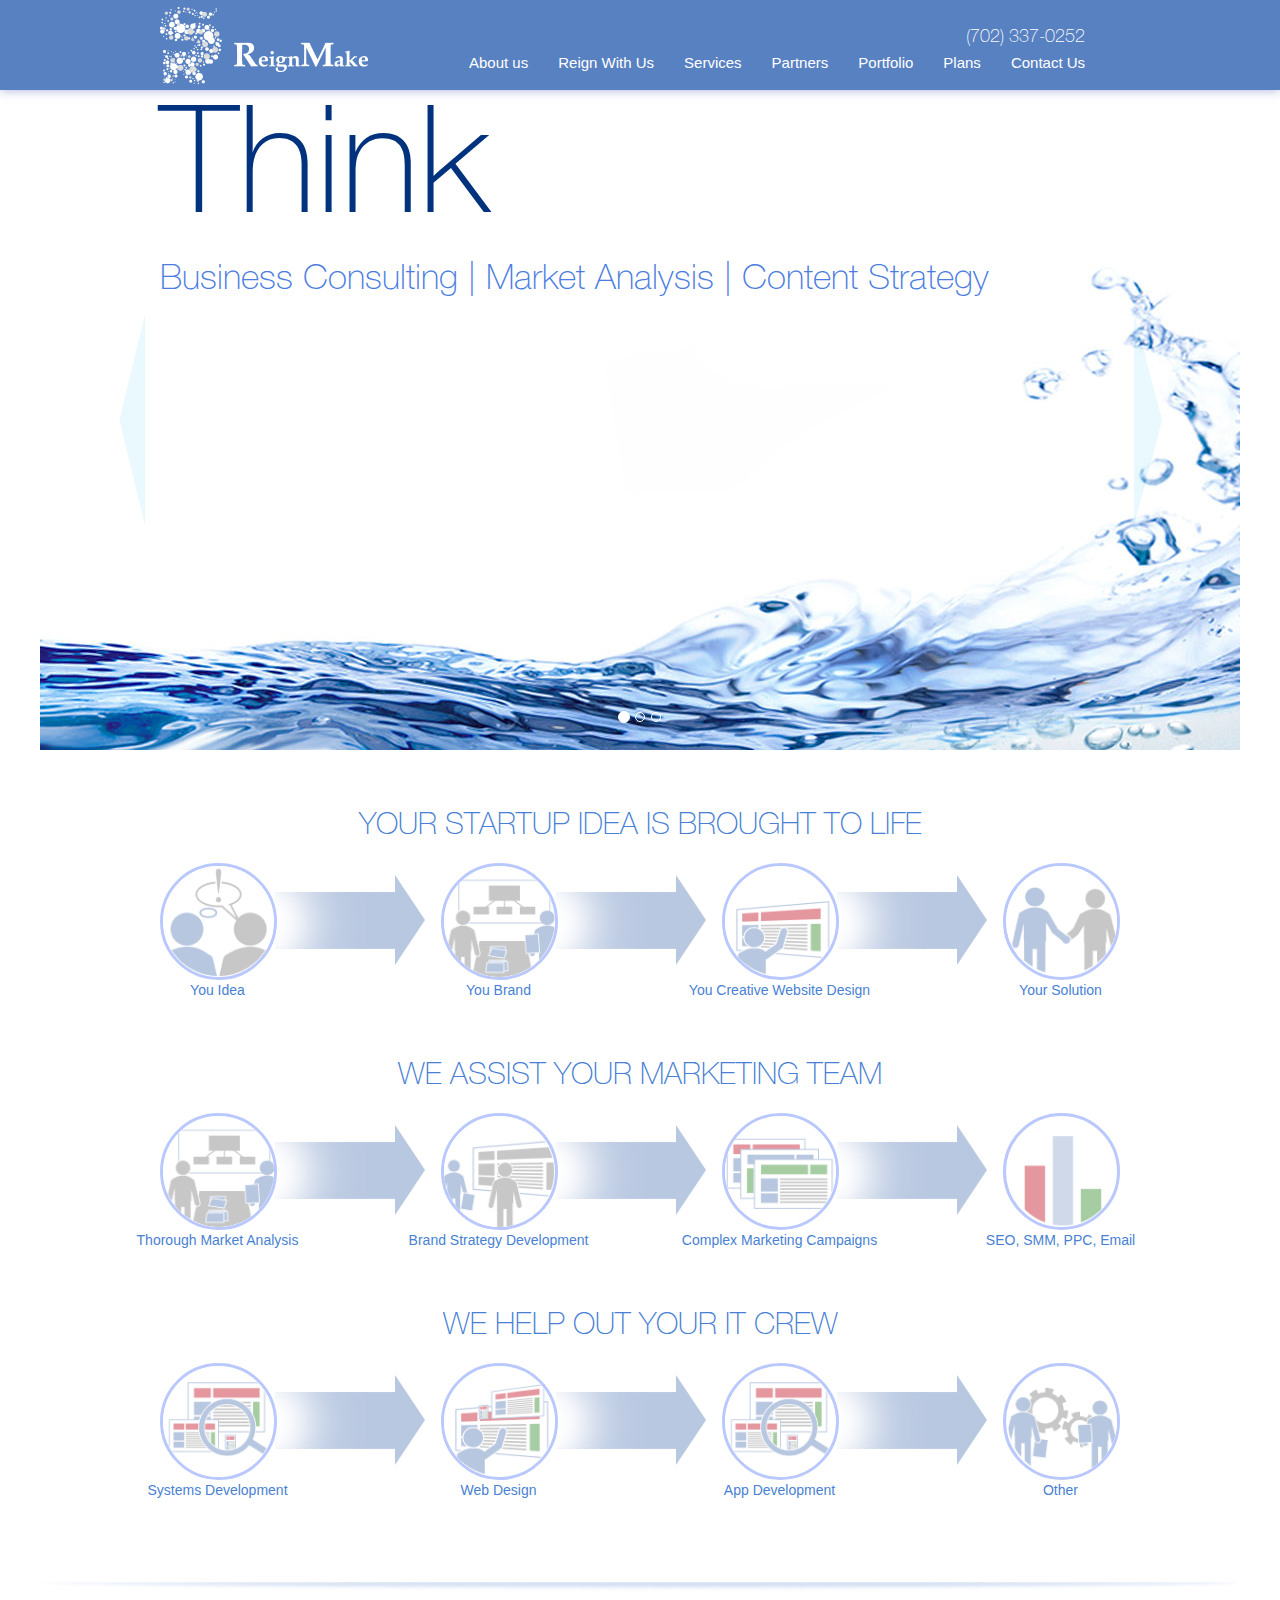
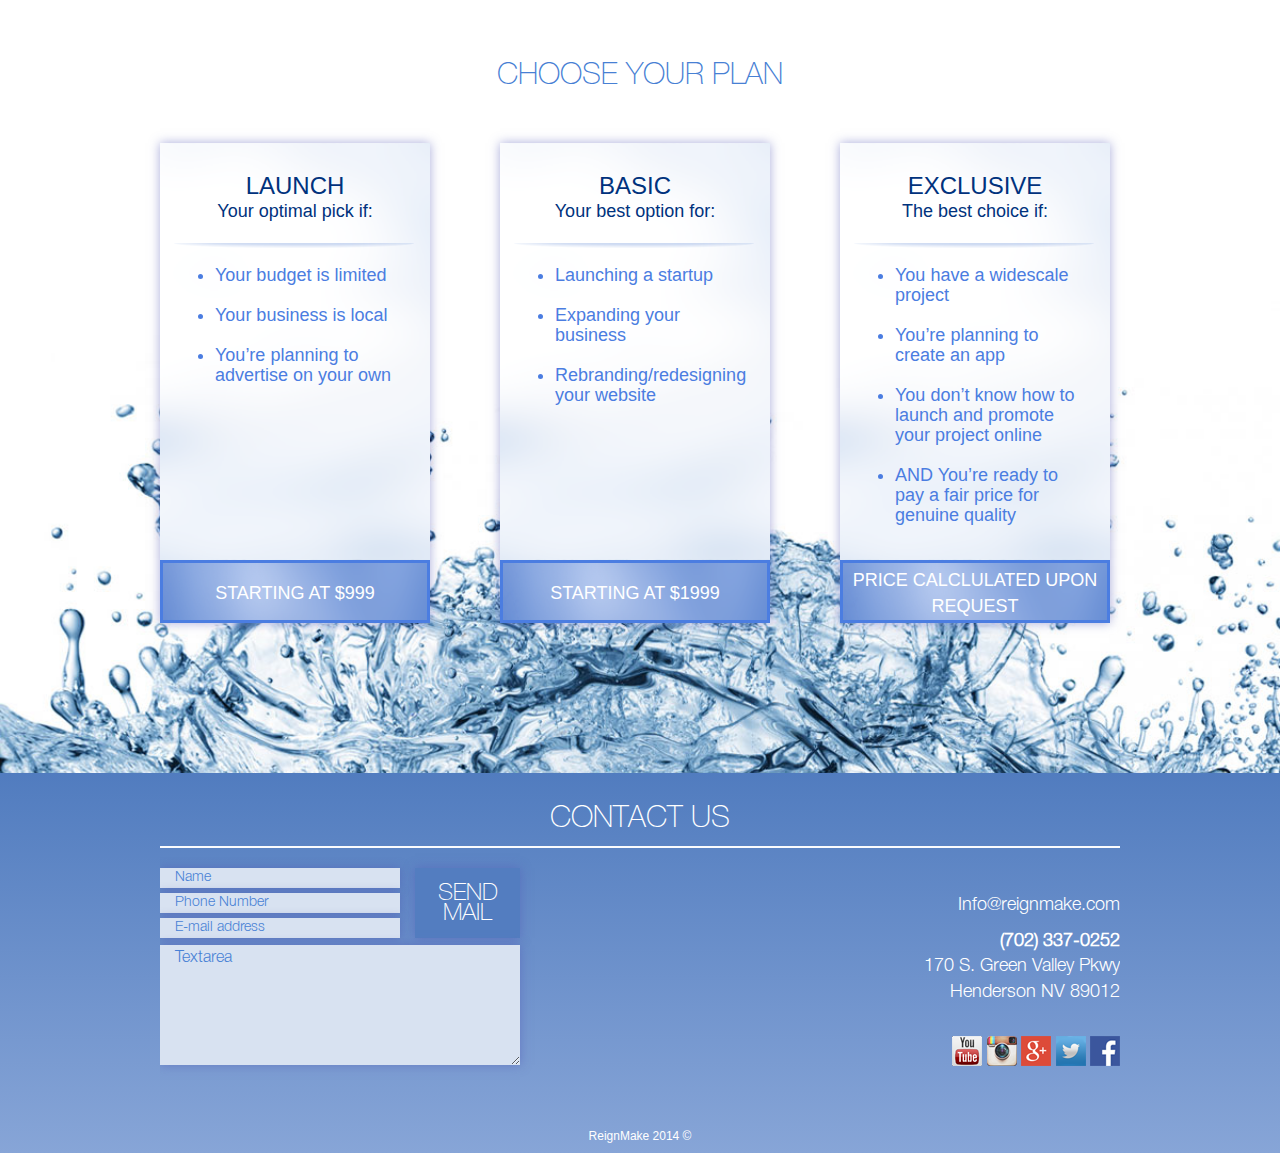
<file: index.html>
<!DOCTYPE html>
<html lang="en">
  <head>
    <meta charset="utf-8">
    <meta http-equiv="X-UA-Compatible" content="IE=edge">
    <meta name="viewport" content="width=device-width, initial-scale=1">
    <title>home</title>

    <!-- Bootstrap -->
    <link href="css/bootstrap.min.css" rel="stylesheet">
	<link href="css/style.css" rel="stylesheet">
	<link href="css/animate.css" rel="stylesheet">

    <!-- HTML5 Shim and Respond.js IE8 support of HTML5 elements and media queries -->
    <!-- WARNING: Respond.js doesn't work if you view the page via file:// -->
    <!--[if lt IE 9]>
      <script src="https://oss.maxcdn.com/html5shiv/3.7.2/html5shiv.min.js"></script>
      <script src="https://oss.maxcdn.com/respond/1.4.2/respond.min.js"></script>
    <![endif]-->
  </head>
  <body>
    <div class="page">
		<div class="top">
			<div class="container">
				<div class="wrap">
					<nav class="navbar navbar-default" role="navigation">
 
						<!-- Brand and toggle get grouped for better mobile display -->
						<div class="navbar-header">
						  <button type="button" class="navbar-toggle collapsed" data-toggle="collapse" data-target="#bs-example-navbar-collapse-1">
							<span class="sr-only">Toggle navigation</span>
							<span class="icon-bar"></span>
							<span class="icon-bar"></span>
							<span class="icon-bar"></span>
						  </button>
						  <a class="navbar-brand" href="index.html"><img src="images/logo.png" /></a>
						</div>

						<!-- Collect the nav links, forms, and other content for toggling -->
						<div class="collapse navbar-collapse" id="bs-example-navbar-collapse-1">
						<p class="header-phone">(702) 337-0252</p>
						  <ul class="nav navbar-nav">
							<li ><a href="about_us">About us</a></li>
							<li><a href="rwu.html">Reign With Us</a></li>
							<li><a href="service.html">Services</a></li>
							<li><a href="#">Partners</a></li>
							<li><a href="portfolio.html">Portfolio</a></li>
							<li><a href="plans.html">Plans</a></li>
							<li><a href="#contact_us">Contact Us</a></li>
						  </ul>
						</div><!-- /.navbar-collapse -->
					  
					</nav>
				</div>
			</div>
		</div>
		
	<div class="slider">
		<!-- Carousel
    ================================================== -->
    <div id="myCarousel" class="carousel slide" data-ride="carousel">
      <!-- Indicators -->
      <ol class="carousel-indicators">
        <li data-target="#myCarousel" data-slide-to="0" class="active"></li>
        <li data-target="#myCarousel" data-slide-to="1"></li>
        <li data-target="#myCarousel" data-slide-to="2"></li>
      </ol>
      <div class="carousel-inner">
        <div class="item active">
          <img src="images/banner1.jpg" alt="First slide" />
          <div class="wrap">
            <div class="carousel-caption animated fadeInLeft">
              <h1>Think</h1>
              <p>Business Consulting | Market Analysis | Content Strategy</p>
              
            </div>
          </div>
        </div>
        <div class="item">
          <img src="images/banner2.jpg" alt="First slide" />
          <div class="wrap">
            <div class="carousel-caption animated fadeInLeft">
              <h1>Create</h1>
              <p>Brand Stratergy | Creative Design | Online Marketing</p>
              
            </div>
          </div>
        </div>
        <div class="item">
          <img src="images/banner3.jpg" alt="First slide" />
          <div class="wrap">
            <div class="carousel-caption animated fadeInLeft">
              <h1>Implement</h1>
              <p>Web Design | App Development | Technical Support</p>
              
            </div>
          </div>
        </div>
      </div>
      <a class="left carousel-control" href="#myCarousel" role="button" data-slide="prev"></a>
      <a class="right carousel-control" href="#myCarousel" role="button" data-slide="next"></a>
    </div><!-- /.carousel -->
	</div>
	<section class="wmu">
		<div class="container">
			<div class="wrap">
				
				<div class="wmu">
				<h2>Your startup idea is brought to life</h2>
					
						<div class="wmu-item left">
							<div class="wmu-iwrap">
								<a href="#"><img src="images/wmui1.png" alt="" /></a>
							</div>
							<div class="w-text"><a href="#">You Idea</a></div>
						</div>
						<div class="wmu-item left">
							<div class="wmu-iwrap">
								<a href="#"><img src="images/wmui2.png" alt="" /></a>
							</div>
							<div class="w-text"><a href="#">You Brand</a></div>
						</div>
					
					
					
						<div class="wmu-item left">
							<div class="wmu-iwrap">
								<a href="#"><img src="images/wmui3.png" alt="" /></a>
							</div>
							<div class="w-text"><a href="#">You Creative Website Design</a></div>
						</div>
						<div class="wmu-item right">
							<div class="wmu-iwrap">
								<a href="#"><img src="images/wmui4.png" alt="" /></a>
							</div>
							<div class="w-text"><a href="#">Your Solution</a></div>
						</div>
					
					
				</div>
				<div class="wmu">
				<h2>We assist your marketing team</h2>
					
						<div class="wmu-item left">
							<div class="wmu-iwrap">
								<a href="#"><img src="images/wmui5.png" alt="" /></a>
							</div>
							<div class="w-text"><a href="#">Thorough Market Analysis</a></div>
						</div>
						<div class="wmu-item left">
							<div class="wmu-iwrap">
								<a href="#"><img src="images/wmui6.png" alt="" /></a>
							</div>
							<div class="w-text"><a href="#">Brand Strategy Development</a></div>
						</div>
					
					
					
						<div class="wmu-item left">
							<div class="wmu-iwrap">
								<a href="#"><img src="images/wmui7.png" alt="" /></a>
							</div>
							<div class="w-text"><a href="#">Complex Marketing Campaigns</a></div>
						</div>
						<div class="wmu-item right">
							<div class="wmu-iwrap">
								<a href="#"><img src="images/wmui8.png" alt="" /></a>
							</div>
							<div class="w-text"><a href="#">SEO, SMM, PPC, Email</a></div>
						</div>
					
					
				</div>
				<div class="wmu">
				<h2>WE help out your it crew</h2>
					
						<div class="wmu-item left">
							<div class="wmu-iwrap">
								<a href="#"><img src="images/wmui9.png" alt="" /></a>
							</div>
							<div class="w-text"><a href="#">Systems Development</a></div>
						</div>
						<div class="wmu-item left">
							<div class="wmu-iwrap">
								<a href="#"><img src="images/wmui10.png" alt="" /></a>
							</div>
							<div class="w-text"><a href="#">Web Design</a></div>
						</div>
					
					
					
						<div class="wmu-item left">
							<div class="wmu-iwrap">
								<a href="#"><img src="images/wmui11.png" alt="" /></a>
							</div>
							<div class="w-text"><a href="#">App Development</a></div>
						</div>
						<div class="wmu-item right">
							<div class="wmu-iwrap">
								<a href="#"><img src="images/wmui12.png" alt="" /></a>
							</div>
							<div class="w-text"><a href="#">Other</a></div>
						</div>
					
					
				</div>
				
			</div>
		</div>
		
	</section>
	<section class="plain">
		<div class="container">
			<div class="wrap">
				<h2>ChoOSE YOUR PLAN</h2>
				<div class="p-wrap">
					<div class="p-item-block">
						<div class="p-item-sh">
							<div class="p-item-head">
								<h3>Launch</h3>
								<p>Your optimal pick if:</p>
							</div>
							<div class="p-item-inner">
								<ul>
								<li>Your budget is limited</li>
								<li>Your business is local</li>
								<li>You’re planning to
								advertise on your own</li>
							</div>
						</div>
						<div class="p-item-f"><span>Starting at $999</span></div>
						
					</div>
					<div class="p-item-block">
						<div class="p-item-sh">
							<div class="p-item-head">
								<h3>BASIC</h3>
								<p>Your best option for:</p>
							</div>
							<div class="p-item-inner">
								<ul>
								<li>Launching a startup</li>
								<li>Expanding your business</li>
								<li>Rebranding/redesigning your website</li>
							</div>
						</div>
						<div class="p-item-f"><span>Starting at $1999</span></div>
						
					</div>
					<div class="p-item-block">
						<div class="p-item-sh">
							<div class="p-item-head">
								<h3>EXCLUSIVE</h3>
								<p>The best choice if:</p>
							</div>
							<div class="p-item-inner">
								<ul>
								<li>You have a widescale project</li>
								<li>You’re planning to create an app</li>
								<li>You don’t know how to launch and promote your project online</li>
								<li>AND You’re ready to pay a fair price for genuine quality</li>
							</div>
						</div>
						<div class="p-item-f">Price calclulated upon request</div>
						
					</div>
					
				</div>
			</div>
		</div>
	</section>
	<section class="bottom" id="contact_us">
		<div class="container">
			<div class="wrap">
				<div class="footer">
					<div class="f-head">
						<h3>Contact us</h3>
					</div>
				<div class="col-c pull-left">
					<form role="form">
					  <div class="form-c pull-left">
						<input type="text" class="form-control" id="name" placeholder="Name">
						<input type="text" class="form-control" id="phone" placeholder="Phone Number">
						<input type="text" class="form-control" id="email" placeholder="E-mail address">
					  </div>
						<button type="submit" class="btn btn-contact">SEND MAIL</button>
						
					  
					  <div class="form-c">
						<textarea placeholder="Textarea"></textarea>
					  </div>
					  
					</form>
				</div>
				<div class="c-address pull-right">
					<a href="#">Info@reignmake.com</a>
					<p><strong>(702) 337-0252</strong></p>
					<p>170 S. Green Valley Pkwy</p>
					<p>Henderson NV 89012</p>
					<ul class="social">
						<li><a href="#"><img src="images/yt.png" /></a></li>
						<li><a href="#"><img src="images/in.png" /></a></li>
						<li><a href="#"><img src="images/gp.png" /></a></li>
						<li><a href="#"><img src="images/tw.png" /></a></li>
						<li><a href="#"><img src="images/fb.png" /></a></li>
					</ul>
				</div>
				<div class="copy">ReignMake 2014 ©</div>
				</div>
			</div>
		</div>
	</section>
	</div><!-- .page -->

    <!-- jQuery (necessary for Bootstrap's JavaScript plugins) -->
    <script src="https://ajax.googleapis.com/ajax/libs/jquery/1.11.1/jquery.min.js"></script>
    <!-- Include all compiled plugins (below), or include individual files as needed -->
    <script src="js/bootstrap.min.js"></script>
	<script src="js/script.js"></script>
  </body>
</html>
</file>
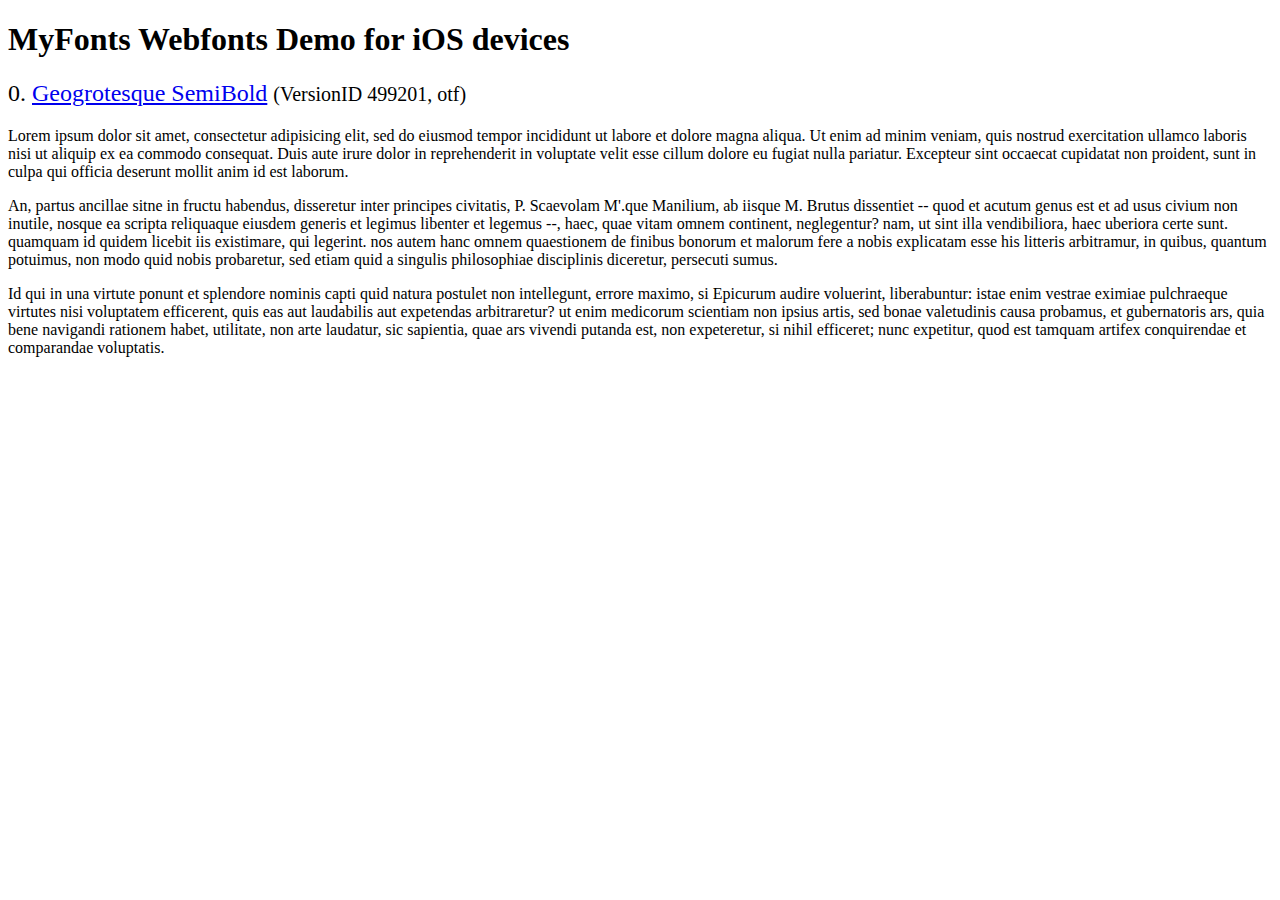
<file: fonts/webfonts/geo-semibold/svg/index.html>
<!DOCTYPE html>
<html>
<head>
<title>MyFonts Webfonts Demo for iOS devices</title>
<meta http-equiv="content-type" content="text/html; charset=utf-8" />

<style type="text/css" media="all">

	h2 {
		 font-weight:normal;
	}

		
	@font-face {
		font-family:"Geogrotesque-SemiBold";
		src:url("style_169898.svg#Geogrotesque-SemiBold") format("svg");
	}
	
	.webfont_0 {
		font-family: Geogrotesque-SemiBold;
	}
		
</style>

</head>

<body>

<h1>MyFonts Webfonts Demo for iOS devices</h1>


<h2>0. <span class='webfont_0'><a href='http://new.myfonts.com/search/style::169898/'>Geogrotesque SemiBold</a></span>
<small>(VersionID 499201, otf)</small>
</h2>

<p class='webfont_0'>Lorem ipsum dolor sit amet, consectetur adipisicing elit, sed do eiusmod tempor incididunt ut labore et dolore magna aliqua. Ut enim ad minim veniam, quis nostrud exercitation ullamco laboris nisi ut aliquip ex ea commodo consequat. Duis aute irure dolor in reprehenderit in voluptate velit esse cillum dolore eu fugiat nulla pariatur. Excepteur sint occaecat cupidatat non proident, sunt in culpa qui officia deserunt mollit anim id est laborum.</p>

<p class='webfont_0'>An, partus ancillae sitne in fructu habendus, disseretur inter principes civitatis, P. Scaevolam M'.que Manilium, ab iisque M. Brutus dissentiet -- quod et acutum genus est et ad usus civium non inutile, nosque ea scripta reliquaque eiusdem generis et legimus libenter et legemus --, haec, quae vitam omnem continent, neglegentur? nam, ut sint illa vendibiliora, haec uberiora certe sunt. quamquam id quidem licebit iis existimare, qui legerint. nos autem hanc omnem quaestionem de finibus bonorum et malorum fere a nobis explicatam esse his litteris arbitramur, in quibus, quantum potuimus, non modo quid nobis probaretur, sed etiam quid a singulis philosophiae disciplinis diceretur, persecuti sumus.</p>

<p class='webfont_0'>Id qui in una virtute ponunt et splendore nominis capti quid natura postulet non intellegunt, errore maximo, si Epicurum audire voluerint, liberabuntur: istae enim vestrae eximiae pulchraeque virtutes nisi voluptatem efficerent, quis eas aut laudabilis aut expetendas arbitraretur? ut enim medicorum scientiam non ipsius artis, sed bonae valetudinis causa probamus, et gubernatoris ars, quia bene navigandi rationem habet, utilitate, non arte laudatur, sic sapientia, quae ars vivendi putanda est, non expeteretur, si nihil efficeret; nunc expetitur, quod est tamquam artifex conquirendae et comparandae voluptatis.</p>




</body>
</html>
</file>
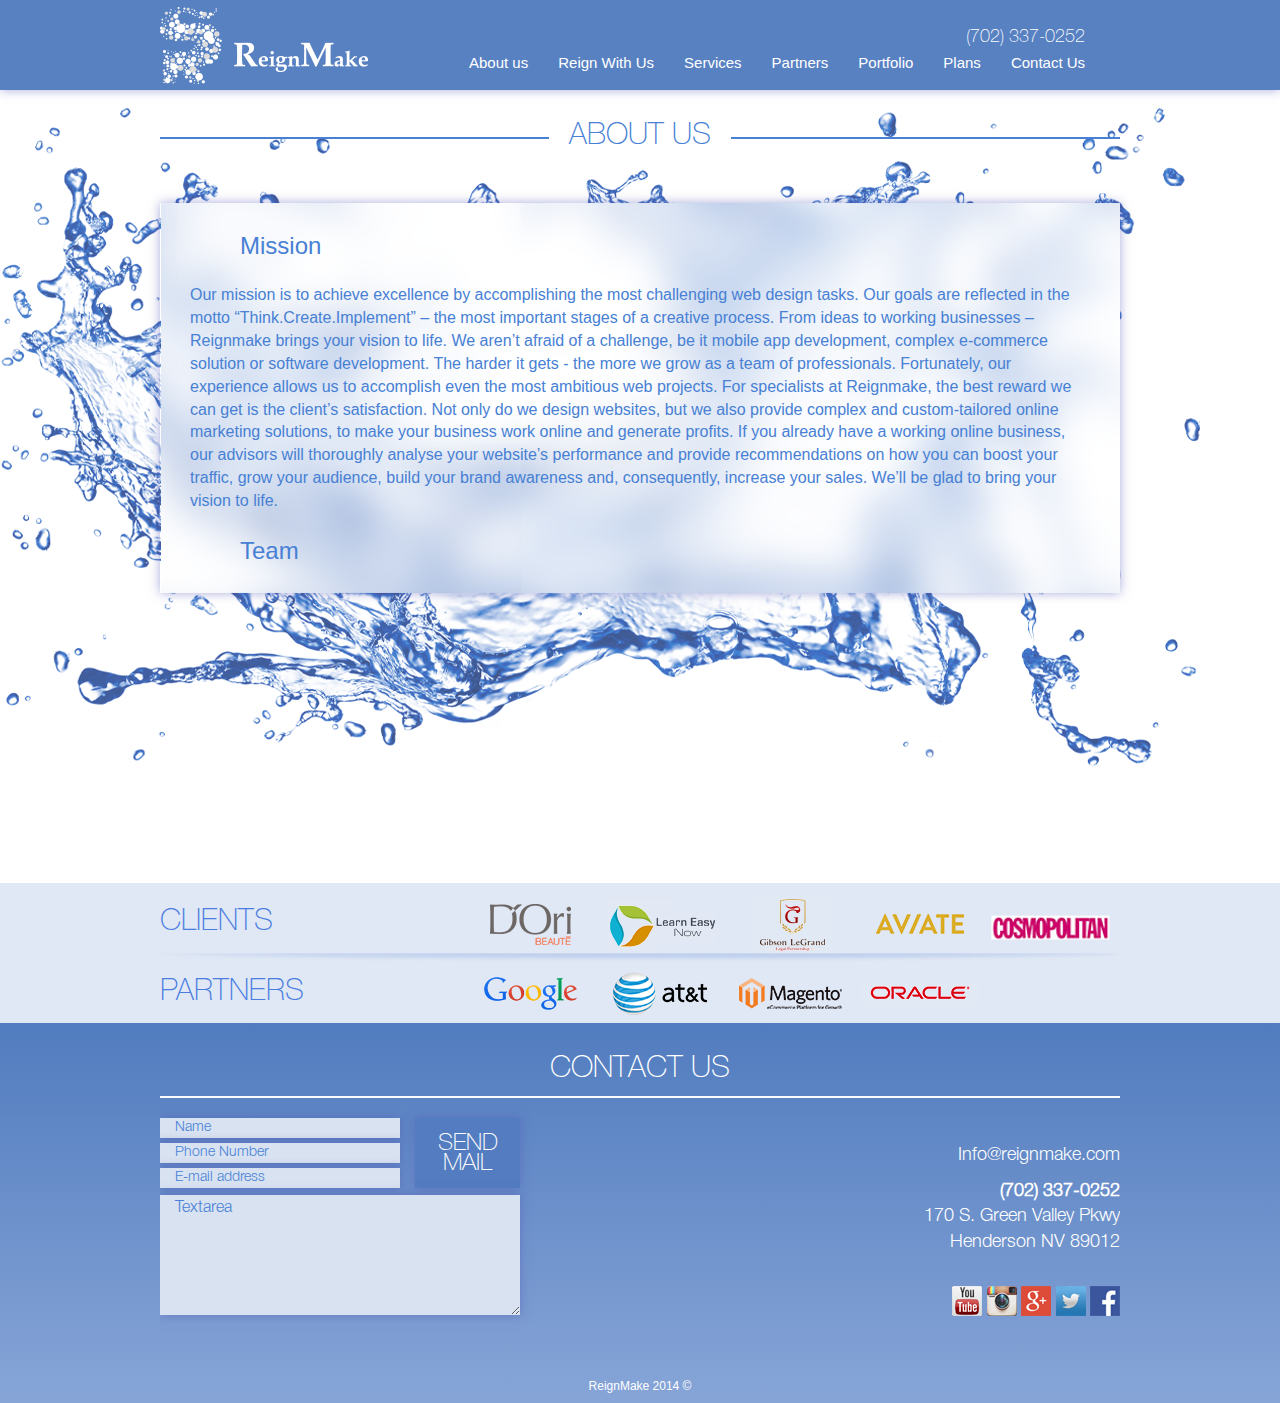
<file: about_us.html>
<!DOCTYPE html>
<html lang="en">
  <head>
    <meta charset="utf-8">
    <meta http-equiv="X-UA-Compatible" content="IE=edge">
    <meta name="viewport" content="width=device-width, initial-scale=1">
    <title>About us</title>

    <!-- Bootstrap -->
    <link href="css/bootstrap.min.css" rel="stylesheet">
	<link href="css/style.css" rel="stylesheet">
	<link href="css/animate.css" rel="stylesheet">
	<link href="css/flexslider.css" rel="stylesheet">
	<!-- styles needed by jScrollPane -->
<link type="text/css" href="css/jquery.jscrollpane.css" rel="stylesheet" media="all" />

    <!-- HTML5 Shim and Respond.js IE8 support of HTML5 elements and media queries -->
    <!-- WARNING: Respond.js doesn't work if you view the page via file:// -->
    <!--[if lt IE 9]>
      <script src="https://oss.maxcdn.com/html5shiv/3.7.2/html5shiv.min.js"></script>
      <script src="https://oss.maxcdn.com/respond/1.4.2/respond.min.js"></script>
    <![endif]-->
  </head>
  <body>
    <div class="page about">
		<div class="top">
			<div class="container">
				<div class="wrap">
					<nav class="navbar navbar-default" role="navigation">
 
						<!-- Brand and toggle get grouped for better mobile display -->
						<div class="navbar-header">
						  <button type="button" class="navbar-toggle collapsed" data-toggle="collapse" data-target="#bs-example-navbar-collapse-1">
							<span class="sr-only">Toggle navigation</span>
							<span class="icon-bar"></span>
							<span class="icon-bar"></span>
							<span class="icon-bar"></span>
						  </button>
						  <a class="navbar-brand" href="index.html"><img src="images/logo.png" /></a>
						</div>

						<!-- Collect the nav links, forms, and other content for toggling -->
						<div class="collapse navbar-collapse" id="bs-example-navbar-collapse-1">
						<p class="header-phone">(702) 337-0252</p>
						  <ul class="nav navbar-nav">
							<li ><a href="about_us.html">About us</a></li>
							<li><a href="rwu.html">Reign With Us</a></li>
							<li class="active"><a href="service.html">Services</a></li>
							<li><a href="#">Partners</a></li>
							<li><a href="portfolio.html">Portfolio</a></li>
							<li ><a href="plans.html">Plans</a></li>
							<li><a href="#contact_us">Contact Us</a></li>
						  </ul>
						</div><!-- /.navbar-collapse -->
					  
					</nav>
				</div>
			</div>
		</div>
		<section class="about-wrap">
		<div class="container">
			<div class="wrap">
			
			<h2><span>about us</span></h2>
				<div class="a-glass">
				<div class="a-inner">
				<h4>Mission</h4>
					<p>Our mission is to achieve excellence by accomplishing the most challenging web design tasks. Our goals are reflected in the motto “Think.Create.Implement” – the most important stages of a creative process. From ideas to working businesses – Reignmake brings your vision to life. We aren’t afraid of a challenge, be it mobile app development, complex e-commerce solution or software development. The harder it gets - the more we grow as a team of professionals. Fortunately, our experience allows us to accomplish even the most ambitious web projects. For specialists at Reignmake, the best reward we can get is the client’s satisfaction. Not only do we design websites, but we also provide complex and custom-tailored online marketing solutions, to make your business work online and generate profits. If you already have a working online business, our advisors will thoroughly analyse your website’s performance and provide recommendations on how you can boost your traffic, grow your audience, build your brand awareness and, consequently, increase your sales. We’ll be glad to bring your vision to life. </p>
					<h4>Team</h4>

					<p>“Lucky is the person whose hobby is a well-paid job.” Reignmake brings together not only qualified professionals, but also real fans of web design, development and online marketing. We know how to make your business work on the Internet.</p>
				</div>
				</div>
			
			</div>
		</div>
		</section>
		<section class="p-carousel">
		<div class="container">
			<div class="wrap">
			<div class="c-shadow-block">
			<div class="clients-link"><a href="">CLIENTS</a></div>
			<div class="carousel-wrap">
			<div class="p-slider" >
				<!-- Place somewhere in the <body> of your page -->
					<div class="flexslider">
					  <ul class="slides">
						<li>
						  <img src="images/dori.png" />
						</li>
						<li>
						  <img src="images/len.png" />
						</li>
						<li>
						  <img src="images/gibson.png" />
						</li>
						<li>
						  <img src="images/avsate.png" />
						</li>
						<li>
						  <img src="images/cosmo.png" />
						</li>
						<li>
						  <img src="images/dori.png" />
						</li>
						<li>
						  <img src="images/len.png" />
						</li>
						<li>
						  <img src="images/gibson.png" />
						</li>
						<!-- items mirrored twice, total of 12 -->
					  </ul>
					</div>
			</div>
			</div>
			</div><!-- .with shadow -->
			<div class="c-block">
			<div class="clients-link"><a href="">PARTNERS</a></div>
			<div class="carousel-wrap">
			<div class="p-slider" >
				<!-- Place somewhere in the <body> of your page -->
					<div class="flexslider carousel-bottom">
					  <ul class="slides">
						<li>
						  <img src="images/google.png" />
						</li>
						<li>
						  <img src="images/att.png" />
						</li>
						<li>
						  <img src="images/magento.png" />
						</li>
						<li>
						  <img src="images/oracle.png" />
						</li>
						
						<!-- items mirrored twice, total of 12 -->
					  </ul>
					</div>
			</div>
			</div>
			</div><!-- .with shadow -->
			</div>
		</section>
		<section class="bottom" id="contact_us">
		<div class="container">
			<div class="wrap">
				<div class="footer">
					<div class="f-head">
						<h3>Contact us</h3>
					</div>
				<div class="col-c pull-left">
					<form role="form">
					  <div class="form-c pull-left">
						<input type="text" class="form-control" id="name" placeholder="Name">
						<input type="text" class="form-control" id="phone" placeholder="Phone Number">
						<input type="text" class="form-control" id="email" placeholder="E-mail address">
					  </div>
						<button type="submit" class="btn btn-contact">SEND MAIL</button>
						
					  
					  <div class="form-c">
						<textarea placeholder="Textarea"></textarea>
					  </div>
					  
					</form>
				</div>
				<div class="c-address pull-right">
					<a href="#">Info@reignmake.com</a>
					<p><strong>(702) 337-0252</strong></p>
					<p>170 S. Green Valley Pkwy</p>
					<p>Henderson NV 89012</p>
					<ul class="social">
						<li><a href="#"><img src="images/yt.png" /></a></li>
						<li><a href="#"><img src="images/in.png" /></a></li>
						<li><a href="#"><img src="images/gp.png" /></a></li>
						<li><a href="#"><img src="images/tw.png" /></a></li>
						<li><a href="#"><img src="images/fb.png" /></a></li>
					</ul>
				</div>
				<div class="copy">ReignMake 2014 ©</div>
				</div>
			</div>
		</div>
	</section>
	</div><!-- .page -->

    <!-- jQuery (necessary for Bootstrap's JavaScript plugins) -->
    <script src="https://ajax.googleapis.com/ajax/libs/jquery/1.11.1/jquery.min.js"></script>
    <!-- Include all compiled plugins (below), or include individual files as needed -->
    <script src="js/bootstrap.min.js"></script>
	<!-- the mousewheel plugin - optional to provide mousewheel support -->
<script type="text/javascript" src="js/jquery.mousewheel.js"></script>

<!-- the jScrollPane script -->
<script type="text/javascript" src="js/jquery.jscrollpane.js"></script>
<script type="text/javascript" src="js/jquery.flexslider.js"></script>
	<script src="js/script.js"></script>
  </body>
</html>
</file>
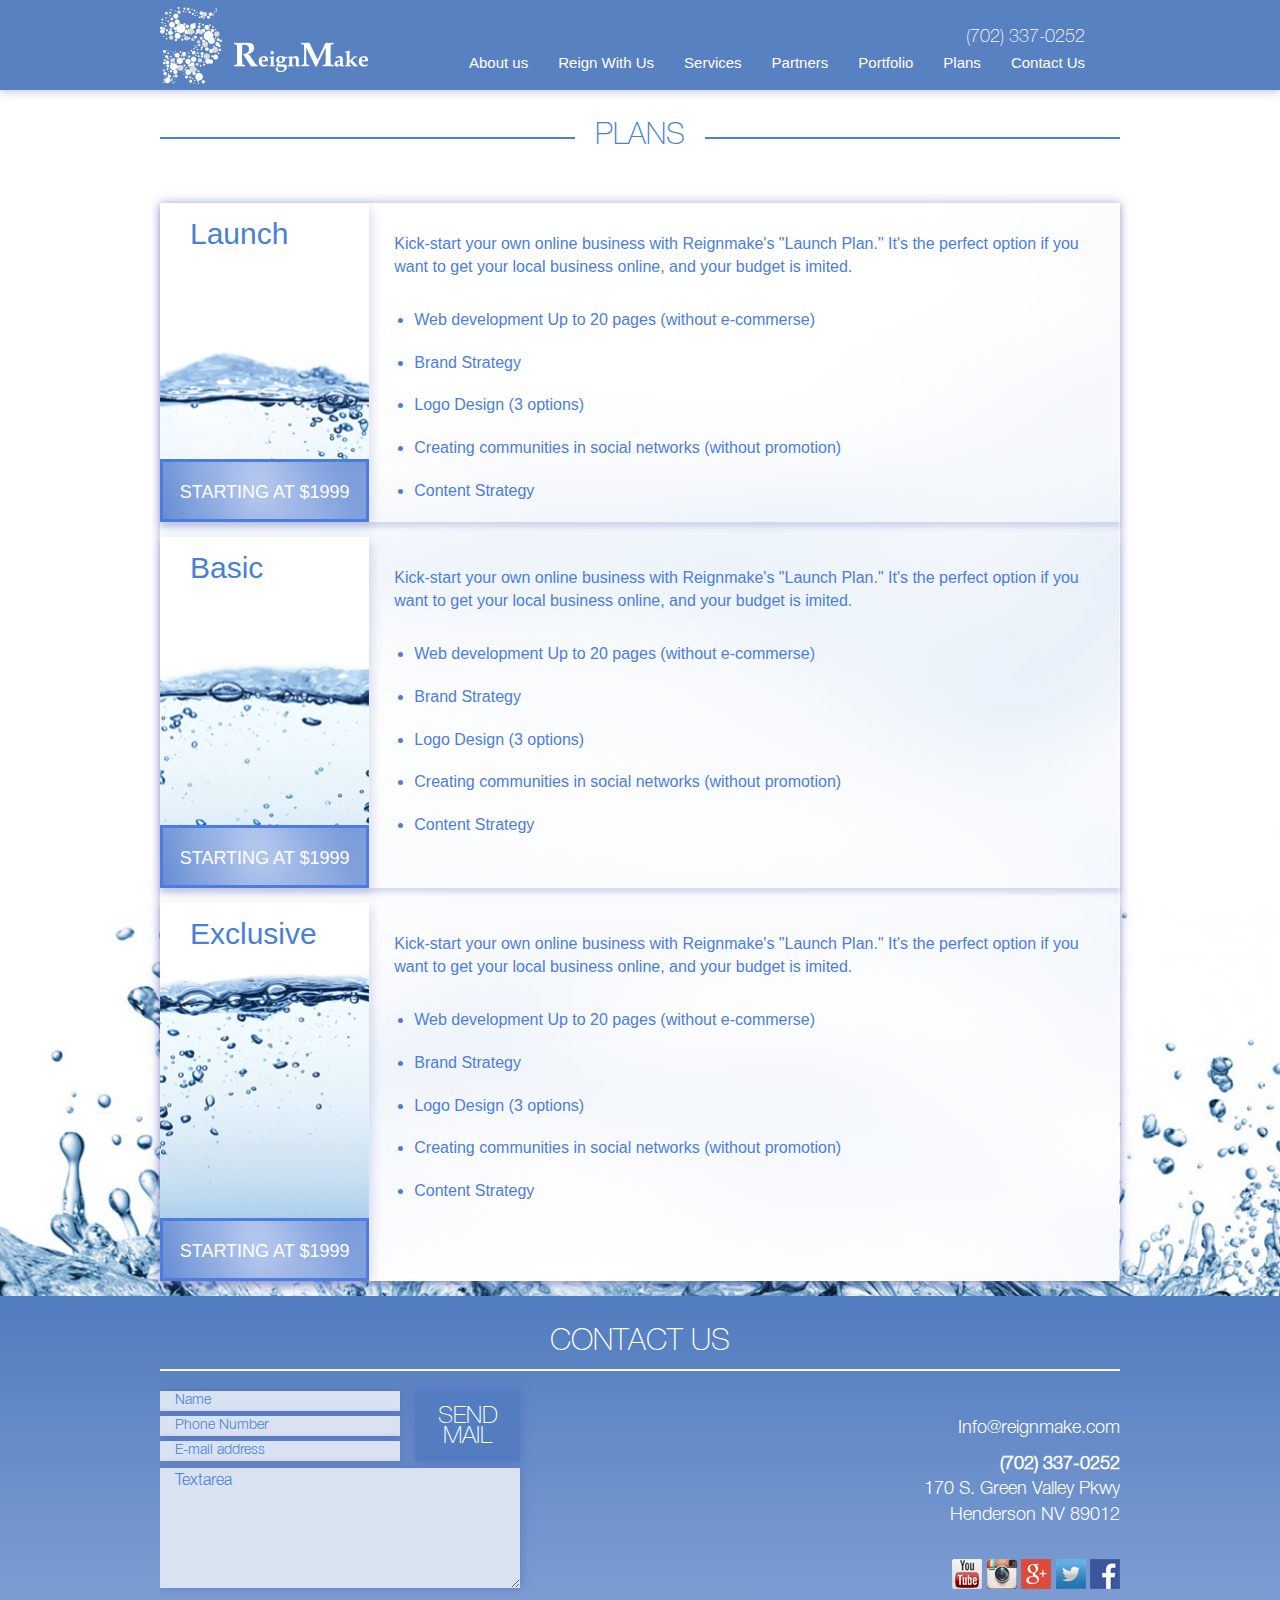
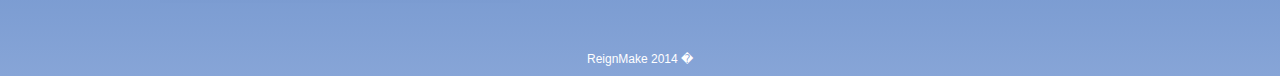
<file: plans.html>
<!DOCTYPE html>
<html lang="en">
  <head>
    <meta charset="utf-8">
    <meta http-equiv="X-UA-Compatible" content="IE=edge">
    <meta name="viewport" content="width=device-width, initial-scale=1">
    <title>plans</title>

    <!-- Bootstrap -->
    <link href="css/bootstrap.min.css" rel="stylesheet">
	<link href="css/style.css" rel="stylesheet">
	<link href="css/animate.css" rel="stylesheet">

    <!-- HTML5 Shim and Respond.js IE8 support of HTML5 elements and media queries -->
    <!-- WARNING: Respond.js doesn't work if you view the page via file:// -->
    <!--[if lt IE 9]>
      <script src="https://oss.maxcdn.com/html5shiv/3.7.2/html5shiv.min.js"></script>
      <script src="https://oss.maxcdn.com/respond/1.4.2/respond.min.js"></script>
    <![endif]-->
  </head>
  <body>
    <div class="page">
		<div class="top">
			<div class="container">
				<div class="wrap">
					<nav class="navbar navbar-default" role="navigation">
 
						<!-- Brand and toggle get grouped for better mobile display -->
						<div class="navbar-header">
						  <button type="button" class="navbar-toggle collapsed" data-toggle="collapse" data-target="#bs-example-navbar-collapse-1">
							<span class="sr-only">Toggle navigation</span>
							<span class="icon-bar"></span>
							<span class="icon-bar"></span>
							<span class="icon-bar"></span>
						  </button>
						  <a class="navbar-brand" href="index.html"><img src="images/logo.png" /></a>
						</div>

						<!-- Collect the nav links, forms, and other content for toggling -->
						<div class="collapse navbar-collapse" id="bs-example-navbar-collapse-1">
						<p class="header-phone">(702) 337-0252</p>
						  <ul class="nav navbar-nav">
							<li ><a href="about_us.html">About us</a></li>
							<li><a href="rwu.html">Reign With Us</a></li>
							<li><a href="service.html">Services</a></li>
							<li><a href="#">Partners</a></li>
							<li><a href="portfolio.html">Portfolio</a></li>
							<li class="active"><a href="plans.html">Plans</a></li>
							<li><a href="#contact_us">Contact Us</a></li>
						  </ul>
						</div><!-- /.navbar-collapse -->
					  
					</nav>
				</div>
			</div>
		</div>
		<section class="plans-wrap">
		<div class="container">
			<div class="wrap">
			<h2><span>Plans</span></h2>
			<div class="p-content">
				<div class="p-content-inner">
					<div class="p-row">
						<div class="col-p-left">
							<div class="p-title">Launch</div>
							<div class="p-image"><img src="images/launch-img.png" /></div>
							<div class="p-bottom"><span>Starting at $1999</span></div>
						</div>
						<div class="col-p-right">
							<p>Kick-start your own online business with Reignmake's "Launch Plan." It's the perfect option if you want to get your local business online, and your budget is imited.</p>
							<ul>
							<li>Web development Up to 20 pages (without e-commerse)</li>
							<li>Brand Strategy</li>
							<li>Logo Design (3 options)</li>
							<li>Creating communities in social networks (without promotion)</li>
							<li>Content Strategy</li>
							</ul>
						</div>
					</div>
					<div class="p-row">
						<div class="col-p-left">
							<div class="p-title">Basic</div>
							<div class="p-image"><img src="images/basic-img.png" /></div>
							<div class="p-bottom"><span>Starting at $1999</span></div>
						</div>
						<div class="col-p-right">
							<p>Kick-start your own online business with Reignmake's "Launch Plan." It's the perfect option if you want to get your local business online, and your budget is imited.</p>
							<ul>
							<li>Web development Up to 20 pages (without e-commerse)</li>
							<li>Brand Strategy</li>
							<li>Logo Design (3 options)</li>
							<li>Creating communities in social networks (without promotion)</li>
							<li>Content Strategy</li>
							</ul>
						</div>
					</div>
					<div class="p-row">
						<div class="col-p-left">
							<div class="p-title">Exclusive</div>
							<div class="p-image"><img src="images/exclusive-img.png" /></div>
							<div class="p-bottom"><span>Starting at $1999</span></div>
						</div>
						<div class="col-p-right">
							<p>Kick-start your own online business with Reignmake's "Launch Plan." It's the perfect option if you want to get your local business online, and your budget is imited.</p>
							<ul>
							<li>Web development Up to 20 pages (without e-commerse)</li>
							<li>Brand Strategy</li>
							<li>Logo Design (3 options)</li>
							<li>Creating communities in social networks (without promotion)</li>
							<li>Content Strategy</li>
							</ul>
						</div>
					</div>
				</div>
			</div>
			</div>
		</div>
		</section>
		<section class="bottom" id="contact_us">
		<div class="container">
			<div class="wrap">
				<div class="footer">
					<div class="f-head">
						<h3>Contact us</h3>
					</div>
				<div class="col-c pull-left">
					<form role="form">
					  <div class="form-c pull-left">
						<input type="text" class="form-control" id="name" placeholder="Name">
						<input type="text" class="form-control" id="phone" placeholder="Phone Number">
						<input type="text" class="form-control" id="email" placeholder="E-mail address">
					  </div>
						<button type="submit" class="btn btn-contact">SEND MAIL</button>
						
					  
					  <div class="form-c">
						<textarea placeholder="Textarea"></textarea>
					  </div>
					  
					</form>
				</div>
				<div class="c-address pull-right">
					<a href="#">Info@reignmake.com</a>
					<p><strong>(702) 337-0252</strong></p>
					<p>170 S. Green Valley Pkwy</p>
					<p>Henderson NV 89012</p>
					<ul class="social">
						<li><a href="#"><img src="images/yt.png" /></a></li>
						<li><a href="#"><img src="images/in.png" /></a></li>
						<li><a href="#"><img src="images/gp.png" /></a></li>
						<li><a href="#"><img src="images/tw.png" /></a></li>
						<li><a href="#"><img src="images/fb.png" /></a></li>
					</ul>
				</div>
				<div class="copy">ReignMake 2014 �</div>
				</div>
			</div>
		</div>
	</section>
	</div><!-- .page -->

    <!-- jQuery (necessary for Bootstrap's JavaScript plugins) -->
    <script src="https://ajax.googleapis.com/ajax/libs/jquery/1.11.1/jquery.min.js"></script>
    <!-- Include all compiled plugins (below), or include individual files as needed -->
    <script src="js/bootstrap.min.js"></script>
	<script src="js/script.js"></script>
  </body>
</html>
</file>
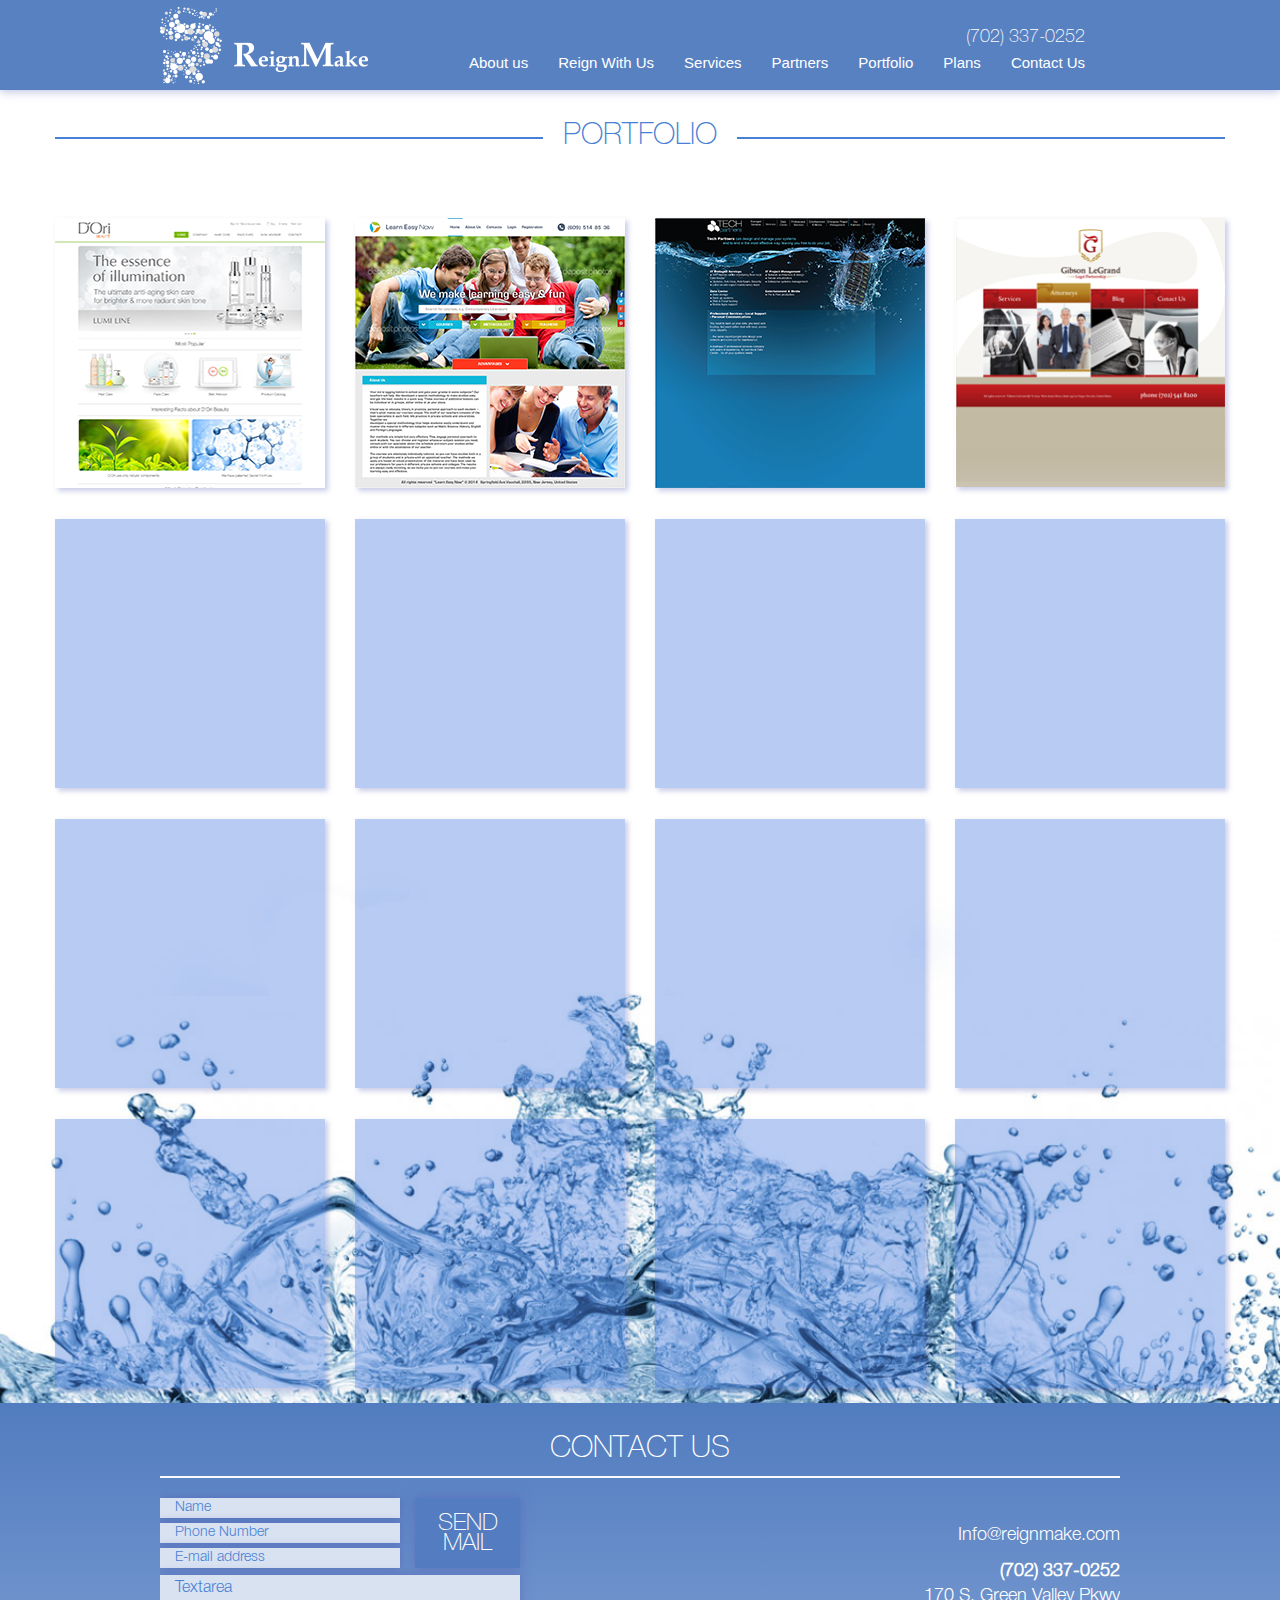
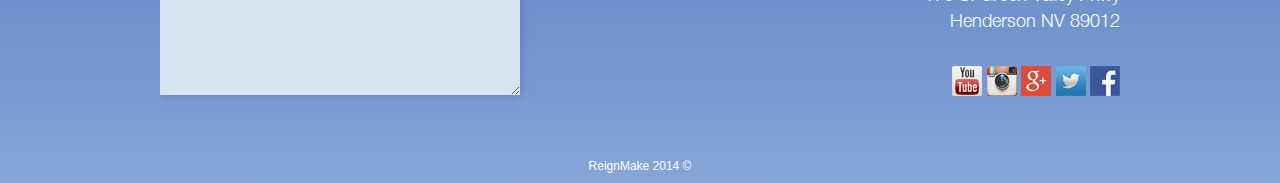
<file: portfolio.html>
<!DOCTYPE html>
<html lang="en">
  <head>
    <meta charset="utf-8">
    <meta http-equiv="X-UA-Compatible" content="IE=edge">
    <meta name="viewport" content="width=device-width, initial-scale=1">
    <title>Portfolio</title>

    <!-- Bootstrap -->
    <link href="css/bootstrap.min.css" rel="stylesheet">
	<link href="css/style.css" rel="stylesheet">
	<link href="css/animate.css" rel="stylesheet">
	<link href="css/flexslider.css" rel="stylesheet">
	<!-- styles needed by jScrollPane -->
<link type="text/css" href="css/jquery.jscrollpane.css" rel="stylesheet" media="all" />

    <!-- HTML5 Shim and Respond.js IE8 support of HTML5 elements and media queries -->
    <!-- WARNING: Respond.js doesn't work if you view the page via file:// -->
    <!--[if lt IE 9]>
      <script src="https://oss.maxcdn.com/html5shiv/3.7.2/html5shiv.min.js"></script>
      <script src="https://oss.maxcdn.com/respond/1.4.2/respond.min.js"></script>
    <![endif]-->
  </head>
  <body>
    <div class="page">
		<div class="top">
			<div class="container">
				<div class="wrap">
					<nav class="navbar navbar-default" role="navigation">
 
						<!-- Brand and toggle get grouped for better mobile display -->
						<div class="navbar-header">
						  <button type="button" class="navbar-toggle collapsed" data-toggle="collapse" data-target="#bs-example-navbar-collapse-1">
							<span class="sr-only">Toggle navigation</span>
							<span class="icon-bar"></span>
							<span class="icon-bar"></span>
							<span class="icon-bar"></span>
						  </button>
						  <a class="navbar-brand" href="index.html"><img src="images/logo.png" /></a>
						</div>

						<!-- Collect the nav links, forms, and other content for toggling -->
						<div class="collapse navbar-collapse" id="bs-example-navbar-collapse-1">
						<p class="header-phone">(702) 337-0252</p>
						  <ul class="nav navbar-nav">
							<li ><a href="about_us.html">About us</a></li>
							<li><a href="rwu.html">Reign With Us</a></li>
							<li ><a href="service.html">Services</a></li>
							<li><a href="#">Partners</a></li>
							<li class="active"><a href="portfolio.html">Portfolio</a></li>
							<li ><a href="plans.html">Plans</a></li>
							<li><a href="#contact_us">Contact Us</a></li>
						  </ul>
						</div><!-- /.navbar-collapse -->
					  
					</nav>
				</div>
			</div>
		</div>
		<section class="plans-wrap">
		<div class="container">
			
			
			<h2><span>Portfolio</span></h2>
			<div class="port-container">
				<div class="row">
				<div class="col-sm-3">
				<div class="port-item">
					<a href="images/big-img-overlay.png" rel="prettyPhoto">
					<div class="port-image"><img src="images/portfolio1.png" class="blur"/></div>
					<div class="port-overlay">
						<div class="portname"><h3>Dori</h3></div>
						<a href="#">View project</a>
						<p>D-ori.com</p>
					</div>
					</a>
				</div>
				</div>
				<div class="col-sm-3">
				<div class="port-item">
					<a href="images/big-img-overlay.png" rel="prettyPhoto">
					<div class="port-image"><img src="images/portfolio2.png" class="blur"/></div>
					<div class="port-overlay">
						<div class="portname"><h3>Learn<br /> Easy Now</h3></div>
						<a href="#">View project</a>
						<p>Learneasynow.com</p>
					</div>
					</a>
				</div>
				</div>
				<div class="col-sm-3">
				<div class="port-item">
					<a href="images/big-img-overlay.png" rel="prettyPhoto">
					<div class="port-image"><img src="images/portfolio3.png" class="blur"/></div>
					<div class="port-overlay">
						<div class="portname"><h3>Tech</h3></div>
						<a href="#">View project</a>
						<p>Tech.com</p>
					</div>
					</a>
				</div>
				</div>
				<div class="col-sm-3">
				<div class="port-item">
					<a href="images/big-img-overlay.png" rel="prettyPhoto">
					<div class="port-image"><img src="images/portfolio4.png" class="blur"/></div>
					<div class="port-overlay">
						<div class="portname"><h3>Gibson</h3></div>
						<a href="#">View project</a>
						<p>gibson.com</p>
					</div>
					</a>
				</div>
				</div>
				</div>
				<div class="row">
					<div class="col-sm-3">
						<div class="port-item">
							<div class="port-image"><img src="images/portfolio-bg.png" /></div>
							
						</div>
					</div>
					<div class="col-sm-3">
						<div class="port-item">
							<div class="port-image"><img src="images/portfolio-bg.png" /></div>
							
						</div>
					</div>
					<div class="col-sm-3">
						<div class="port-item">
							<div class="port-image"><img src="images/portfolio-bg.png" /></div>
							
						</div>
					</div>
					<div class="col-sm-3">
						<div class="port-item">
							<div class="port-image"><img src="images/portfolio-bg.png" /></div>
							
						</div>
					</div>
				</div>
				<div class="row">
					<div class="col-sm-3">
						<div class="port-item">
							<div class="port-image"><img src="images/portfolio-bg.png" /></div>
							
						</div>
					</div>
					<div class="col-sm-3">
						<div class="port-item">
							<div class="port-image"><img src="images/portfolio-bg.png" /></div>
							
						</div>
					</div>
					<div class="col-sm-3">
						<div class="port-item">
							<div class="port-image"><img src="images/portfolio-bg.png" /></div>
							
						</div>
					</div>
					<div class="col-sm-3">
						<div class="port-item">
							<div class="port-image"><img src="images/portfolio-bg.png" /></div>
							
						</div>
					</div>
				</div>
				<div class="row">
					<div class="col-sm-3">
						<div class="port-item">
							<div class="port-image"><img src="images/portfolio-bg.png" /></div>
							
						</div>
					</div>
					<div class="col-sm-3">
						<div class="port-item">
							<div class="port-image"><img src="images/portfolio-bg.png" /></div>
							
						</div>
					</div>
					<div class="col-sm-3">
						<div class="port-item">
							<div class="port-image"><img src="images/portfolio-bg.png" /></div>
							
						</div>
					</div>
					<div class="col-sm-3">
						<div class="port-item">
							<div class="port-image"><img src="images/portfolio-bg.png" /></div>
							
						</div>
					</div>
				</div>
			</div>	
			
			
		</div>
		</section>
		
		<section class="bottom" id="contact_us">
		<div class="container">
			<div class="wrap">
				<div class="footer">
					<div class="f-head">
						<h3>Contact us</h3>
					</div>
				<div class="col-c pull-left">
					<form role="form">
					  <div class="form-c pull-left">
						<input type="text" class="form-control" id="name" placeholder="Name">
						<input type="text" class="form-control" id="phone" placeholder="Phone Number">
						<input type="text" class="form-control" id="email" placeholder="E-mail address">
					  </div>
						<button type="submit" class="btn btn-contact">SEND MAIL</button>
						
					  
					  <div class="form-c">
						<textarea placeholder="Textarea"></textarea>
					  </div>
					  
					</form>
				</div>
				<div class="c-address pull-right">
					<a href="#">Info@reignmake.com</a>
					<p><strong>(702) 337-0252</strong></p>
					<p>170 S. Green Valley Pkwy</p>
					<p>Henderson NV 89012</p>
					<ul class="social">
						<li><a href="#"><img src="images/yt.png" /></a></li>
						<li><a href="#"><img src="images/in.png" /></a></li>
						<li><a href="#"><img src="images/gp.png" /></a></li>
						<li><a href="#"><img src="images/tw.png" /></a></li>
						<li><a href="#"><img src="images/fb.png" /></a></li>
					</ul>
				</div>
				<div class="copy">ReignMake 2014 ©</div>
				</div>
			</div>
		</div>
	</section>
	</div><!-- .page -->

    <!-- jQuery (necessary for Bootstrap's JavaScript plugins) -->
    <script src="https://ajax.googleapis.com/ajax/libs/jquery/1.11.1/jquery.min.js"></script>
    <!-- Include all compiled plugins (below), or include individual files as needed -->
    <script src="js/bootstrap.min.js"></script>
	<!-- the mousewheel plugin - optional to provide mousewheel support -->
<script type="text/javascript" src="js/jquery.mousewheel.js"></script>

<!-- the jScrollPane script -->
<script type="text/javascript" src="js/jquery.jscrollpane.js"></script>
<script type="text/javascript" src="js/jquery.flexslider.js"></script>
<link rel="stylesheet" href="css/prettyPhoto.css" type="text/css" media="screen" charset="utf-8" />
<script src="js/jquery.prettyPhoto.js" type="text/javascript" charset="utf-8"></script>
	<script src="js/script.js"></script>
	<script>
		$(document).ready(function(){
		$("a[rel^='prettyPhoto']").prettyPhoto({
			theme: 'dark_rounded', /* light_rounded / dark_rounded / light_square / dark_square / facebook */
		});
	});
	</script>
  </body>
</html>
</file>
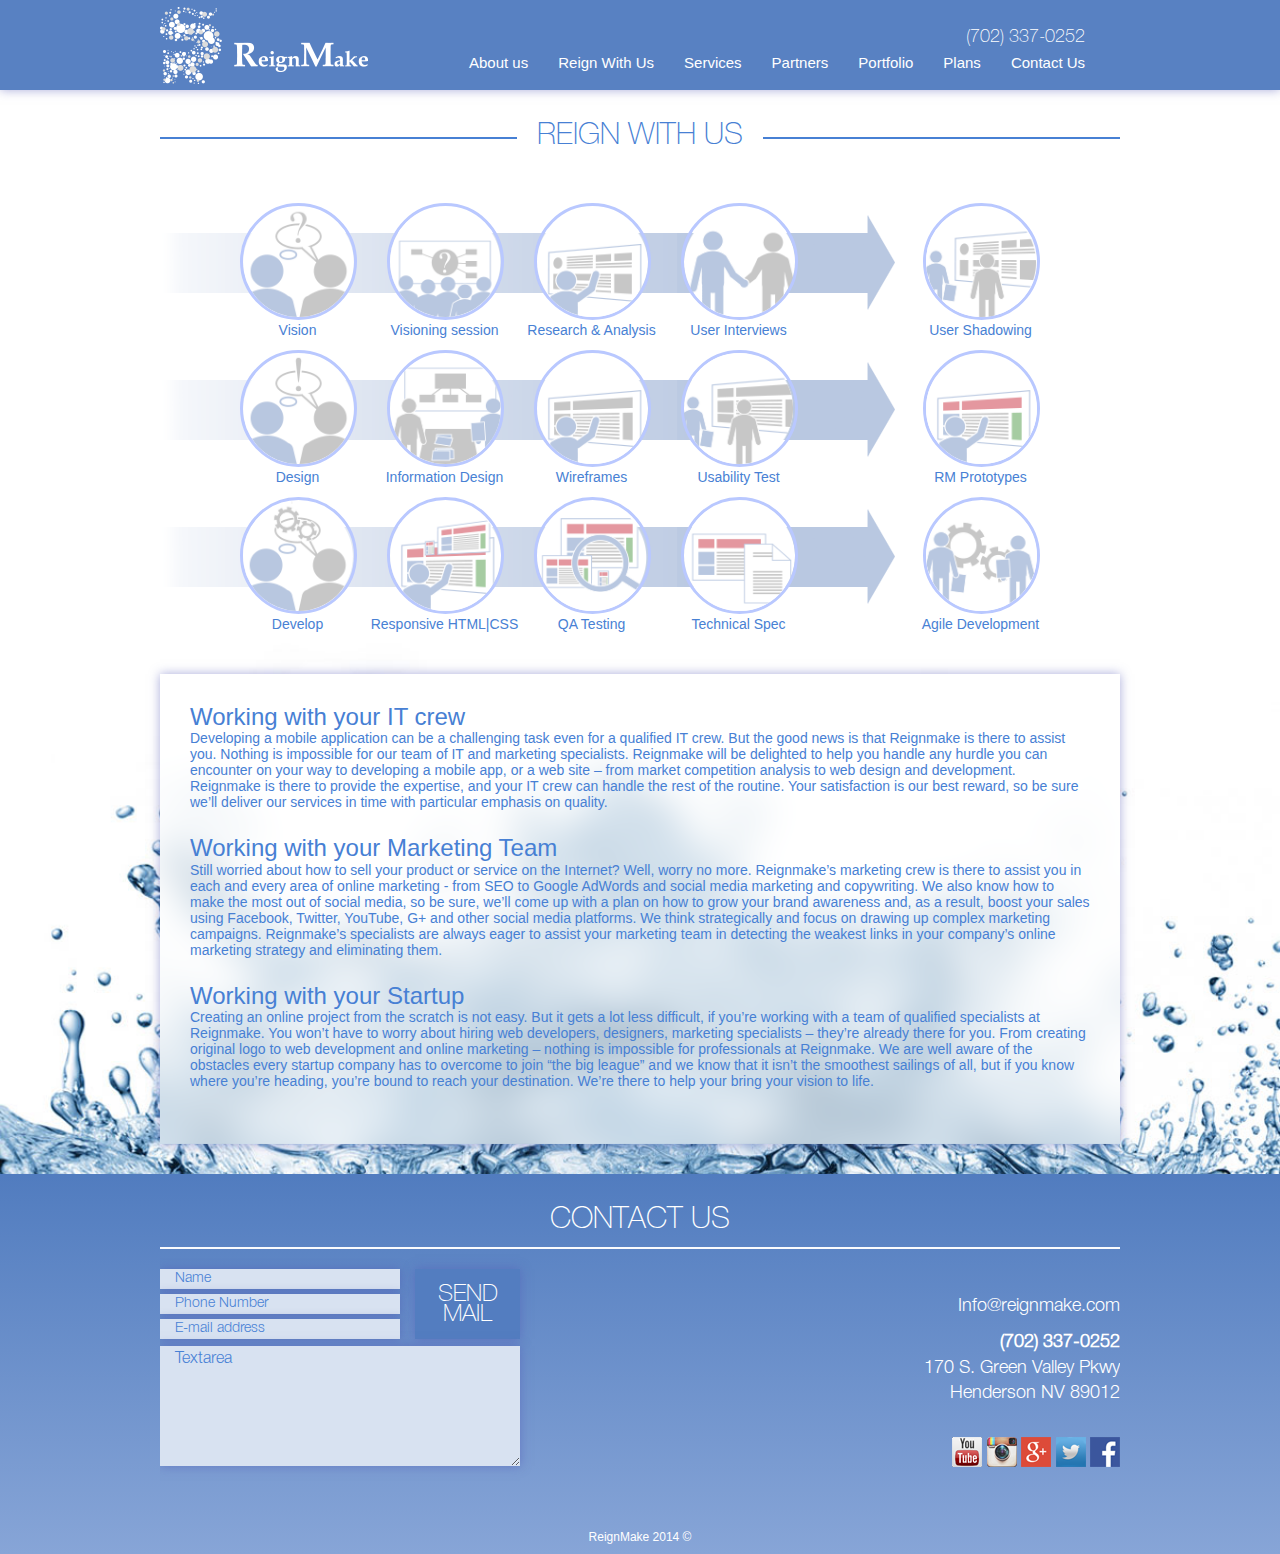
<file: rwu.html>
<!DOCTYPE html>
<html lang="en">
  <head>
    <meta charset="utf-8">
    <meta http-equiv="X-UA-Compatible" content="IE=edge">
    <meta name="viewport" content="width=device-width, initial-scale=1">
    <title>REIGN With Us</title>

    <!-- Bootstrap -->
    <link href="css/bootstrap.min.css" rel="stylesheet">
	<link href="css/style.css" rel="stylesheet">
	<link href="css/animate.css" rel="stylesheet">
	<link href="css/flexslider.css" rel="stylesheet">
	<!-- styles needed by jScrollPane -->
<link type="text/css" href="css/jquery.jscrollpane.css" rel="stylesheet" media="all" />

    <!-- HTML5 Shim and Respond.js IE8 support of HTML5 elements and media queries -->
    <!-- WARNING: Respond.js doesn't work if you view the page via file:// -->
    <!--[if lt IE 9]>
      <script src="https://oss.maxcdn.com/html5shiv/3.7.2/html5shiv.min.js"></script>
      <script src="https://oss.maxcdn.com/respond/1.4.2/respond.min.js"></script>
    <![endif]-->
  </head>
  <body>
    <div class="page">
		<div class="top">
			<div class="container">
				<div class="wrap">
					<nav class="navbar navbar-default" role="navigation">
 
						<!-- Brand and toggle get grouped for better mobile display -->
						<div class="navbar-header">
						  <button type="button" class="navbar-toggle collapsed" data-toggle="collapse" data-target="#bs-example-navbar-collapse-1">
							<span class="sr-only">Toggle navigation</span>
							<span class="icon-bar"></span>
							<span class="icon-bar"></span>
							<span class="icon-bar"></span>
						  </button>
						  <a class="navbar-brand" href="index.html"><img src="images/logo.png" /></a>
						</div>

						<!-- Collect the nav links, forms, and other content for toggling -->
						<div class="collapse navbar-collapse" id="bs-example-navbar-collapse-1">
						<p class="header-phone">(702) 337-0252</p>
						  <ul class="nav navbar-nav">
							<li ><a href="about_us.html">About us</a></li>
							<li class="active"><a href="rwu.html">Reign With Us</a></li>
							<li ><a href="service.html">Services</a></li>
							<li><a href="#">Partners</a></li>
							<li><a href="portfolio.html">Portfolio</a></li>
							<li ><a href="plans.html">Plans</a></li>
							<li><a href="#contact_us">Contact Us</a></li>
						  </ul>
						</div><!-- /.navbar-collapse -->
					  
					</nav>
				</div>
			</div>
		</div>
		
		<section class="about-wrap">
		<div class="container">
			<div class="wrap">
			
			<h2><span>REIGN With Us</span></h2>
			<div class="rwu-section">
					<div class="rwu-arrow-left">
						<div class="rmu-item left">
							<div class="wmu-iwrap">
								<a href="#"><img src="images/rwu1.png" alt="" /></a>
							</div>
							<div class="w-text"><a href="#">Vision</a></div>
						</div>
						<div class="rmu-item left">
							<div class="wmu-iwrap">
								<a href="#"><img src="images/rwu2.png" alt="" /></a>
							</div>
							<div class="w-text"><a href="#">Visioning session</a></div>
						</div>
						<div class="rmu-item left">
							<div class="wmu-iwrap">
								<a href="#"><img src="images/rwu3.png" alt="" /></a>
							</div>
							<div class="w-text"><a href="#">Research & Analysis</a></div>
						</div>
						<div class="rmu-item left">
							<div class="wmu-iwrap">
								<a href="#"><img src="images/rwu4.png" alt="" /></a>
							</div>
							<div class="w-text"><a href="#">User Interviews</a></div>
						</div>
						<div class="rmu-item right">
							<div class="wmu-iwrap">
								<a href="#"><img src="images/rwu5.png" alt="" /></a>
							</div>
							<div class="w-text"><a href="#">User Shadowing</a></div>
						</div>
					</div>
					<!-- .row1 -->
					<div class="rwu-arrow-left">
						<div class="rmu-item left">
							<div class="wmu-iwrap">
								<a href="#"><img src="images/rwu6.png" alt="" /></a>
							</div>
							<div class="w-text"><a href="#">Design</a></div>
						</div>
						<div class="rmu-item left">
							<div class="wmu-iwrap">
								<a href="#"><img src="images/rwu7.png" alt="" /></a>
							</div>
							<div class="w-text"><a href="#">Information Design</a></div>
						</div>
						<div class="rmu-item left">
							<div class="wmu-iwrap">
								<a href="#"><img src="images/rwu8.png" alt="" /></a>
							</div>
							<div class="w-text"><a href="#">Wireframes</a></div>
						</div>
						<div class="rmu-item left">
							<div class="wmu-iwrap">
								<a href="#"><img src="images/rwu9.png" alt="" /></a>
							</div>
							<div class="w-text"><a href="#">Usability Test</a></div>
						</div>
						<div class="rmu-item right">
							<div class="wmu-iwrap">
								<a href="#"><img src="images/rwu10.png" alt="" /></a>
							</div>
							<div class="w-text"><a href="#">RM Prototypes</a></div>
						</div>
					</div>
					<!--.row2 -->
					<div class="rwu-arrow-left">
						<div class="rmu-item left">
							<div class="wmu-iwrap">
								<a href="#"><img src="images/rwu11.png" alt="" /></a>
							</div>
							<div class="w-text"><a href="#">Develop</a></div>
						</div>
						<div class="rmu-item left">
							<div class="wmu-iwrap">
								<a href="#"><img src="images/rwu12.png" alt="" /></a>
							</div>
							<div class="w-text"><a href="#">Responsive HTML|CSS</a></div>
						</div>
						<div class="rmu-item left">
							<div class="wmu-iwrap">
								<a href="#"><img src="images/rwu13.png" alt="" /></a>
							</div>
							<div class="w-text"><a href="#">QA Testing</a></div>
						</div>
						<div class="rmu-item left">
							<div class="wmu-iwrap">
								<a href="#"><img src="images/rwu14.png" alt="" /></a>
							</div>
							<div class="w-text"><a href="#">Technical Spec</a></div>
						</div>
						<div class="rmu-item right">
							<div class="wmu-iwrap">
								<a href="#"><img src="images/rwu15.png" alt="" /></a>
							</div>
							<div class="w-text"><a href="#">Agile Development</a></div>
						</div>
					</div>
					<!--.row3 -->
			</div>
				<div class="rwu-glass">
				<div class="rwu-inner">
				<h4>Working with your IT crew</h4>
					<p>Developing a mobile application can be a challenging task even for a qualified IT crew. But the good news is that Reignmake is there to assist you. Nothing is impossible for our team of IT and marketing specialists. Reignmake will be delighted to help you handle any hurdle you can encounter on your way to developing a mobile app, or a web site – from market competition analysis to web design and development. Reignmake is there to provide the expertise, and your IT crew can handle the rest of the routine. Your satisfaction is our best reward, so be sure we’ll deliver our services in time with particular emphasis on quality.</p>
					
					<h4>Working with your Marketing Team</h4>
					<p>Still worried about how to sell your product or service on the Internet? Well, worry no more. Reignmake’s marketing crew is there to assist you in each and every area of online marketing - from SEO to Google AdWords and social media marketing and copywriting. We also know how to make the most out of social media, so be sure, we’ll come up with a plan on how to grow your brand awareness and, as a result, boost your sales using Facebook, Twitter, YouTube, G+ and other social media platforms. We think strategically and focus on drawing up complex marketing campaigns. Reignmake’s specialists are always eager to assist your marketing team in detecting the weakest links in your company’s online marketing strategy and eliminating them.
</p>
					<h4>Working with your Startup</h4>
					<p>Creating an online project from the scratch is not easy.  But it gets a lot less difficult, if you’re working with a team of qualified specialists at Reignmake. You won’t have to worry about hiring web developers, designers, marketing specialists – they’re already there for you. From creating original logo to web development and online marketing – nothing is impossible for professionals at Reignmake. We are well aware of the obstacles every startup company has to overcome to join “the big league” and we know that it isn’t the smoothest sailings of all, but if you know where you’re heading, you’re bound to reach your destination. We’re there to help your bring your vision to life.</p>
				</div>
				</div>
			
			</div>
		</div>
		</section>
		
		<section class="bottom" id="contact_us">
		<div class="container">
			<div class="wrap">
				<div class="footer">
					<div class="f-head">
						<h3>Contact us</h3>
					</div>
				<div class="col-c pull-left">
					<form role="form">
					  <div class="form-c pull-left">
						<input type="text" class="form-control" id="name" placeholder="Name">
						<input type="text" class="form-control" id="phone" placeholder="Phone Number">
						<input type="text" class="form-control" id="email" placeholder="E-mail address">
					  </div>
						<button type="submit" class="btn btn-contact">SEND MAIL</button>
						
					  
					  <div class="form-c">
						<textarea placeholder="Textarea"></textarea>
					  </div>
					  
					</form>
				</div>
				<div class="c-address pull-right">
					<a href="#">Info@reignmake.com</a>
					<p><strong>(702) 337-0252</strong></p>
					<p>170 S. Green Valley Pkwy</p>
					<p>Henderson NV 89012</p>
					<ul class="social">
						<li><a href="#"><img src="images/yt.png" /></a></li>
						<li><a href="#"><img src="images/in.png" /></a></li>
						<li><a href="#"><img src="images/gp.png" /></a></li>
						<li><a href="#"><img src="images/tw.png" /></a></li>
						<li><a href="#"><img src="images/fb.png" /></a></li>
					</ul>
				</div>
				<div class="copy">ReignMake 2014 ©</div>
				</div>
			</div>
		</div>
	</section>
	</div><!-- .page -->

    <!-- jQuery (necessary for Bootstrap's JavaScript plugins) -->
    <script src="https://ajax.googleapis.com/ajax/libs/jquery/1.11.1/jquery.min.js"></script>
    <!-- Include all compiled plugins (below), or include individual files as needed -->
    <script src="js/bootstrap.min.js"></script>
	<!-- the mousewheel plugin - optional to provide mousewheel support -->
<script type="text/javascript" src="js/jquery.mousewheel.js"></script>

<!-- the jScrollPane script -->
<script type="text/javascript" src="js/jquery.jscrollpane.js"></script>
<script type="text/javascript" src="js/jquery.flexslider.js"></script>
	<script src="js/script.js"></script>
  </body>
</html>
</file>
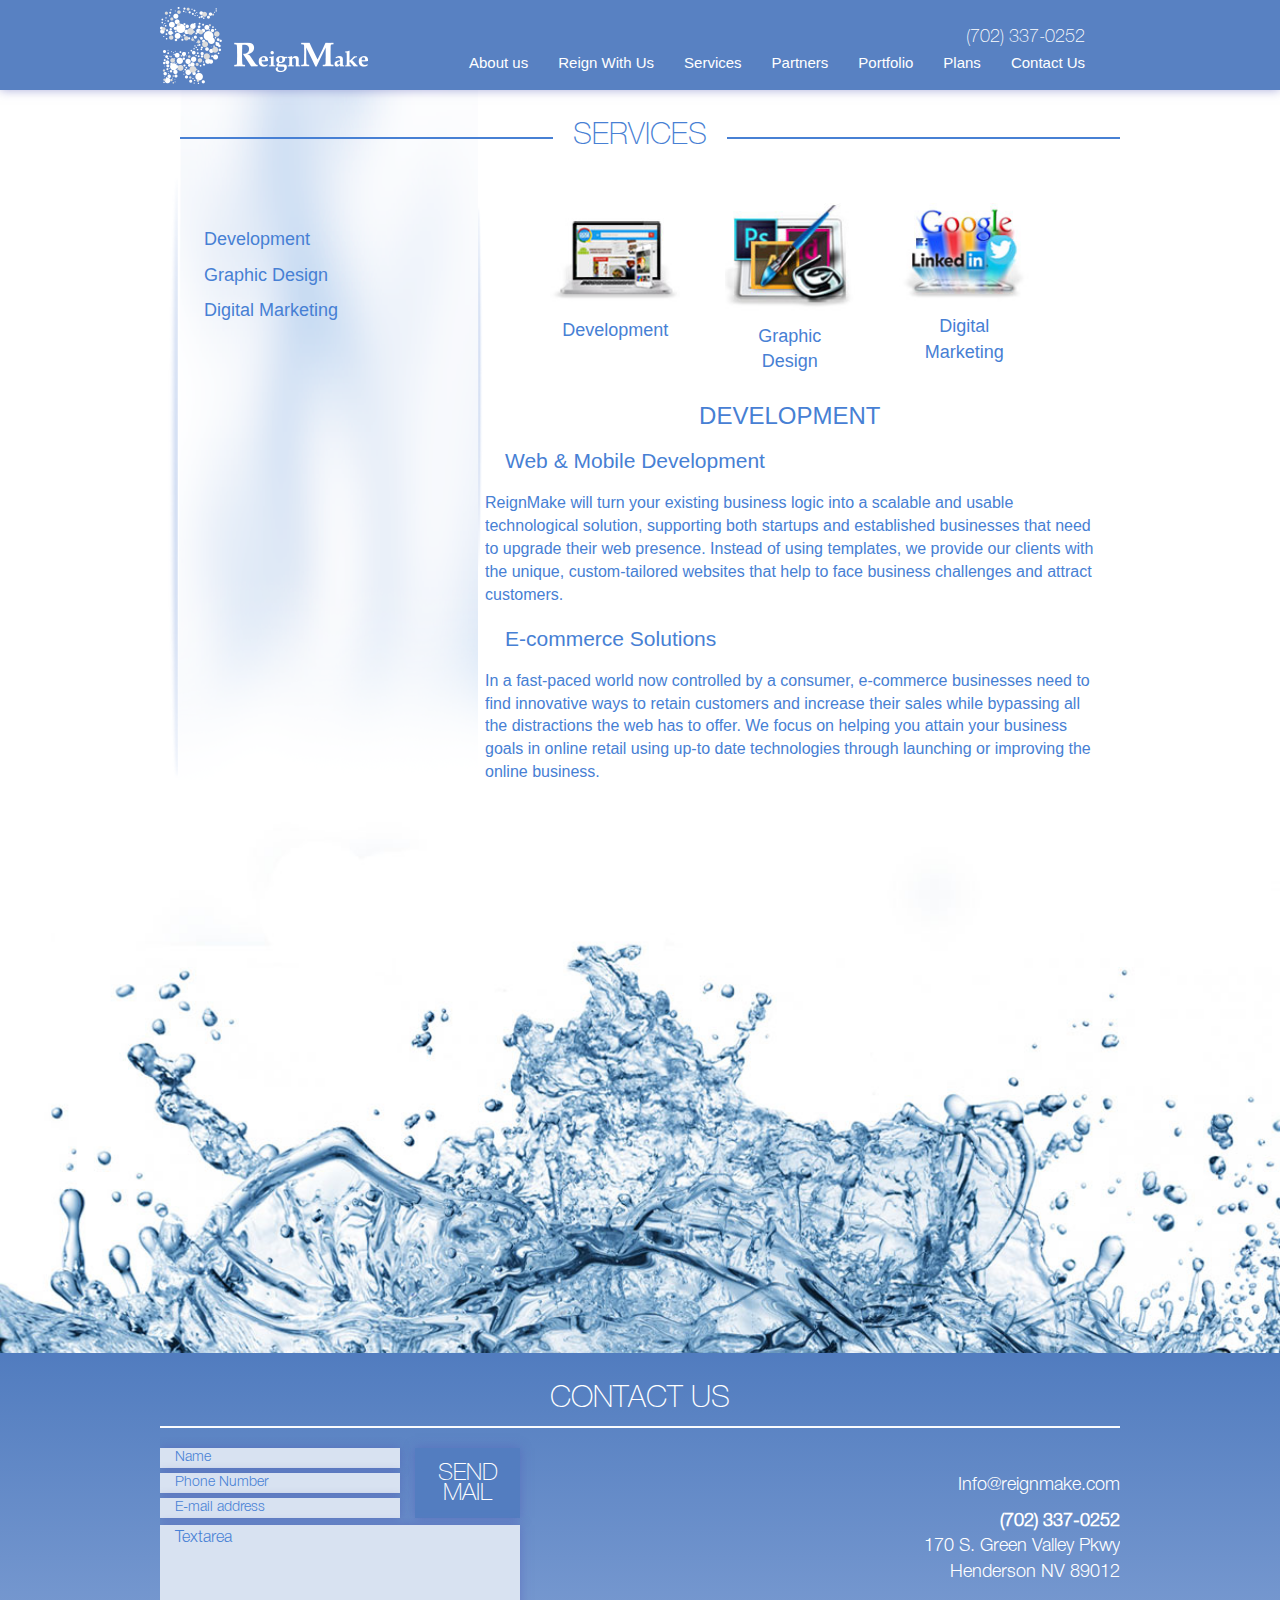
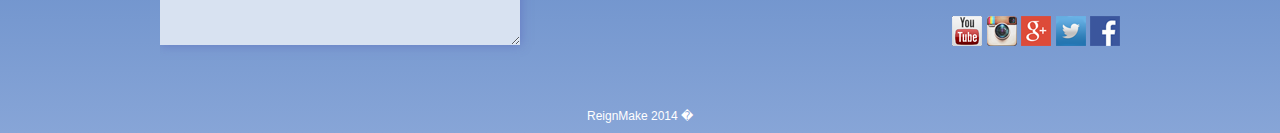
<file: service.html>
<!DOCTYPE html>
<html lang="en">
  <head>
    <meta charset="utf-8">
    <meta http-equiv="X-UA-Compatible" content="IE=edge">
    <meta name="viewport" content="width=device-width, initial-scale=1">
    <title>Services</title>

    <!-- Bootstrap -->
    <link href="css/bootstrap.min.css" rel="stylesheet">
	<link href="css/style.css" rel="stylesheet">
	<link href="css/animate.css" rel="stylesheet">
	<!-- styles needed by jScrollPane -->
<link type="text/css" href="css/jquery.jscrollpane.css" rel="stylesheet" media="all" />

    <!-- HTML5 Shim and Respond.js IE8 support of HTML5 elements and media queries -->
    <!-- WARNING: Respond.js doesn't work if you view the page via file:// -->
    <!--[if lt IE 9]>
      <script src="https://oss.maxcdn.com/html5shiv/3.7.2/html5shiv.min.js"></script>
      <script src="https://oss.maxcdn.com/respond/1.4.2/respond.min.js"></script>
    <![endif]-->
  </head>
  <body>
    <div class="page">
		<div class="top">
			<div class="container">
				<div class="wrap">
					<nav class="navbar navbar-default" role="navigation">
 
						<!-- Brand and toggle get grouped for better mobile display -->
						<div class="navbar-header">
						  <button type="button" class="navbar-toggle collapsed" data-toggle="collapse" data-target="#bs-example-navbar-collapse-1">
							<span class="sr-only">Toggle navigation</span>
							<span class="icon-bar"></span>
							<span class="icon-bar"></span>
							<span class="icon-bar"></span>
						  </button>
						  <a class="navbar-brand" href="index.html"><img src="images/logo.png" /></a>
						</div>

						<!-- Collect the nav links, forms, and other content for toggling -->
						<div class="collapse navbar-collapse" id="bs-example-navbar-collapse-1">
						<p class="header-phone">(702) 337-0252</p>
						  <ul class="nav navbar-nav">
							<li ><a href="about_us.html">About us</a></li>
							<li><a href="rwu.html">Reign With Us</a></li>
							<li class="active"><a href="service.html">Services</a></li>
							<li><a href="#">Partners</a></li>
							<li><a href="portfolio.html">Portfolio</a></li>
							<li ><a href="plans.html">Plans</a></li>
							<li><a href="#contact_us">Contact Us</a></li>
						  </ul>
						</div><!-- /.navbar-collapse -->
					  
					</nav>
				</div>
			</div>
		</div>
		<section class="service-wrap">
		<div class="container">
			<div class="wrap">
			<div class="s-bg">
			<h2><span>SERVICES</span></h2>
			<div class="s-content">
				<div class="s-left">
					<nav class="bs-docs-sidebar">
        <ul id="sidebar" class="nav nav-stacked fixed">
            <li>
                <a href="#dev">Development</a>
                <ul class="nav nav-stacked">
                    <li><a href="#web">Web & Mobile Development</a></li>
                    <li><a href="#ecommerce">Ecommerce Solutions</a></li>
                </ul>
            </li>
            
                <li><a href="#graphic">Graphic Design</a></li>
				<li><a href="#marketing">Digital Marketing</a></li>
            
        </ul>
    </nav>
				</div>
				<div class="s-right">
					<div class="scroll-content">
					<div class="cat">
						<div class="cat-box">
							<div class="cat-image"><img src="images/dev-cat.jpg" alt="" /></div>
							<div class="cat-name"><a href="#dev">Development</a></div>
						</div>
						<div class="cat-box">
							<div class="cat-image"><img src="images/graph-cat.jpg" alt="" /></div>
							<div class="cat-name"><a href="#dev">Graphic Design</a></div>
						</div>
						<div class="cat-box">
							<div class="cat-image"><img src="images/market-cat.jpg" alt="" /></div>
							<div class="cat-name"><a href="#dev">Digital Marketing</a></div>
						</div>
					</div>
						<h3 id="dev">Development</h3>
						<h4 >Web & Mobile Development</h4>
						<p id="web">ReignMake will turn your existing business logic into a scalable and usable technological solution, supporting both startups and established businesses that need to upgrade their web presence. Instead of using templates, we provide our clients with the unique, custom-tailored websites that help to face business challenges and attract customers.</p>
						<h4 >E-commerce Solutions</h4>

						<p>In a fast-paced world now controlled by a consumer, e-commerce businesses need to find innovative ways to retain customers and increase their sales while bypassing all the distractions the web has to offer. We focus on helping you attain your business goals in online retail using up-to date technologies through launching or improving the online business.</p>

						<h4 >Enterprise software development</h4>

						<p>Our development teams are passionate about technology experts, who satisfy the needs of an organization with the purpose-designed computer software</p>
					</div>
				</div>
			</div>
			</div>
			</div>
		</div>
		</section>
		<section class="bottom" id="contact_us">
		<div class="container">
			<div class="wrap">
				<div class="footer">
					<div class="f-head">
						<h3>Contact us</h3>
					</div>
				<div class="col-c pull-left">
					<form role="form">
					  <div class="form-c pull-left">
						<input type="text" class="form-control" id="name" placeholder="Name">
						<input type="text" class="form-control" id="phone" placeholder="Phone Number">
						<input type="text" class="form-control" id="email" placeholder="E-mail address">
					  </div>
						<button type="submit" class="btn btn-contact">SEND MAIL</button>
						
					  
					  <div class="form-c">
						<textarea placeholder="Textarea"></textarea>
					  </div>
					  
					</form>
				</div>
				<div class="c-address pull-right">
					<a href="#">Info@reignmake.com</a>
					<p><strong>(702) 337-0252</strong></p>
					<p>170 S. Green Valley Pkwy</p>
					<p>Henderson NV 89012</p>
					<ul class="social">
						<li><a href="#"><img src="images/yt.png" /></a></li>
						<li><a href="#"><img src="images/in.png" /></a></li>
						<li><a href="#"><img src="images/gp.png" /></a></li>
						<li><a href="#"><img src="images/tw.png" /></a></li>
						<li><a href="#"><img src="images/fb.png" /></a></li>
					</ul>
				</div>
				<div class="copy">ReignMake 2014 �</div>
				</div>
			</div>
		</div>
	</section>
	</div><!-- .page -->

    <!-- jQuery (necessary for Bootstrap's JavaScript plugins) -->
    <script src="https://ajax.googleapis.com/ajax/libs/jquery/1.11.1/jquery.min.js"></script>
    <!-- Include all compiled plugins (below), or include individual files as needed -->
    <script src="js/bootstrap.min.js"></script>
	<!-- the mousewheel plugin - optional to provide mousewheel support -->
<script type="text/javascript" src="js/jquery.mousewheel.js"></script>

<!-- the jScrollPane script -->
<script type="text/javascript" src="js/jquery.jscrollpane.js"></script>
	<script src="js/script.js"></script>
  </body>
</html>
</file>
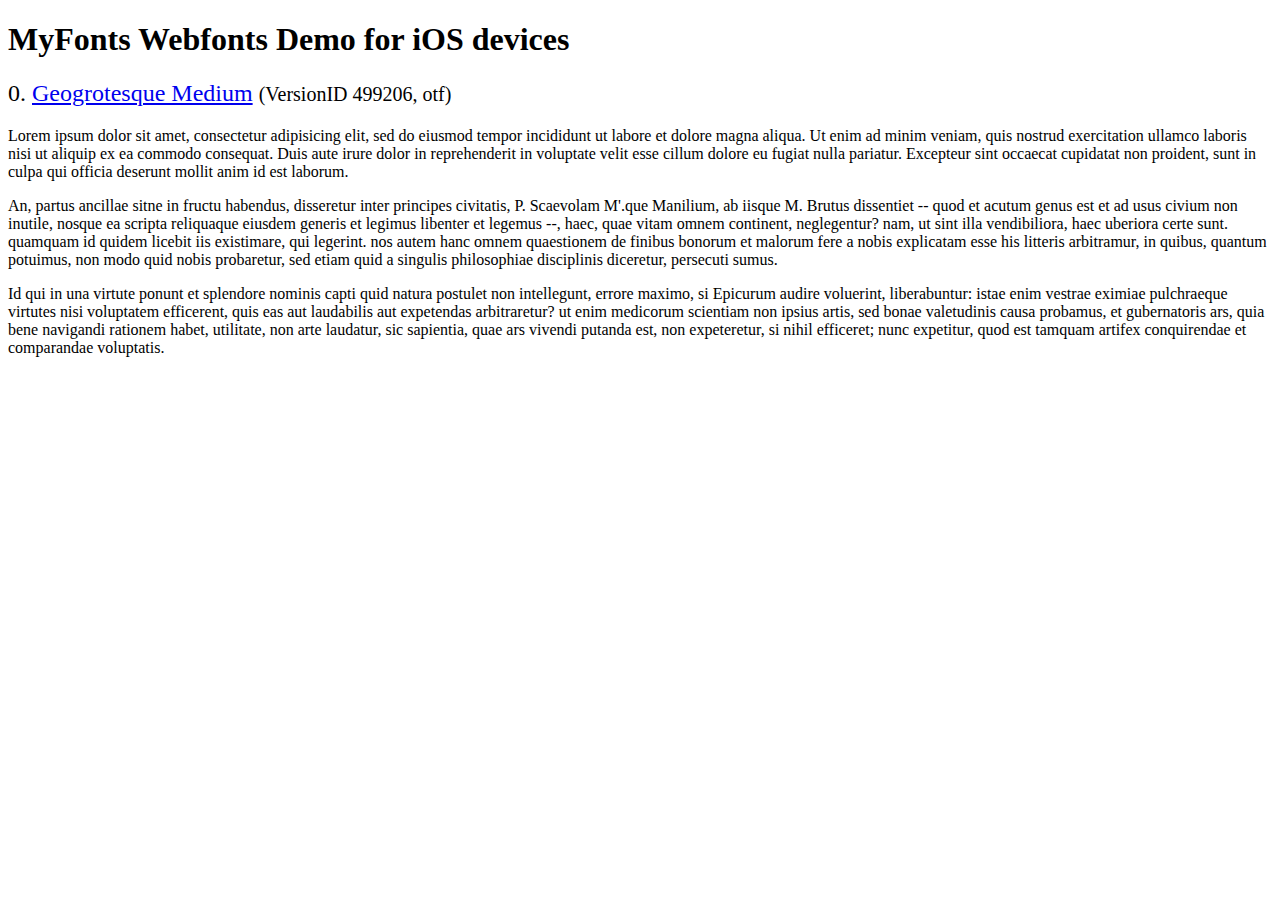
<file: fonts/webfonts/geo-medium/svg/svg_test.html>
<!DOCTYPE html>
<html>
<head>
<title>MyFonts Webfonts Demo for iOS devices</title>
<meta http-equiv="content-type" content="text/html; charset=utf-8" />

<style type="text/css" media="all">

	h2 {
		 font-weight:normal;
	}

		
	@font-face {
		font-family:"Geogrotesque-Medium";
		src:url("1110FC_0.svg#Geogrotesque-Medium") format("svg");
	}
	
	.webfont_0 {
		font-family: Geogrotesque-Medium;
	}
		
</style>

</head>

<body>

<h1>MyFonts Webfonts Demo for iOS devices</h1>


<h2>0. <span class='webfont_0'><a href='http://new.myfonts.com/search/style::169904/'>Geogrotesque Medium</a></span>
<small>(VersionID 499206, otf)</small>
</h2>

<p class='webfont_0'>Lorem ipsum dolor sit amet, consectetur adipisicing elit, sed do eiusmod tempor incididunt ut labore et dolore magna aliqua. Ut enim ad minim veniam, quis nostrud exercitation ullamco laboris nisi ut aliquip ex ea commodo consequat. Duis aute irure dolor in reprehenderit in voluptate velit esse cillum dolore eu fugiat nulla pariatur. Excepteur sint occaecat cupidatat non proident, sunt in culpa qui officia deserunt mollit anim id est laborum.</p>

<p class='webfont_0'>An, partus ancillae sitne in fructu habendus, disseretur inter principes civitatis, P. Scaevolam M'.que Manilium, ab iisque M. Brutus dissentiet -- quod et acutum genus est et ad usus civium non inutile, nosque ea scripta reliquaque eiusdem generis et legimus libenter et legemus --, haec, quae vitam omnem continent, neglegentur? nam, ut sint illa vendibiliora, haec uberiora certe sunt. quamquam id quidem licebit iis existimare, qui legerint. nos autem hanc omnem quaestionem de finibus bonorum et malorum fere a nobis explicatam esse his litteris arbitramur, in quibus, quantum potuimus, non modo quid nobis probaretur, sed etiam quid a singulis philosophiae disciplinis diceretur, persecuti sumus.</p>

<p class='webfont_0'>Id qui in una virtute ponunt et splendore nominis capti quid natura postulet non intellegunt, errore maximo, si Epicurum audire voluerint, liberabuntur: istae enim vestrae eximiae pulchraeque virtutes nisi voluptatem efficerent, quis eas aut laudabilis aut expetendas arbitraretur? ut enim medicorum scientiam non ipsius artis, sed bonae valetudinis causa probamus, et gubernatoris ars, quia bene navigandi rationem habet, utilitate, non arte laudatur, sic sapientia, quae ars vivendi putanda est, non expeteretur, si nihil efficeret; nunc expetitur, quod est tamquam artifex conquirendae et comparandae voluptatis.</p>




</body>
</html>
</file>
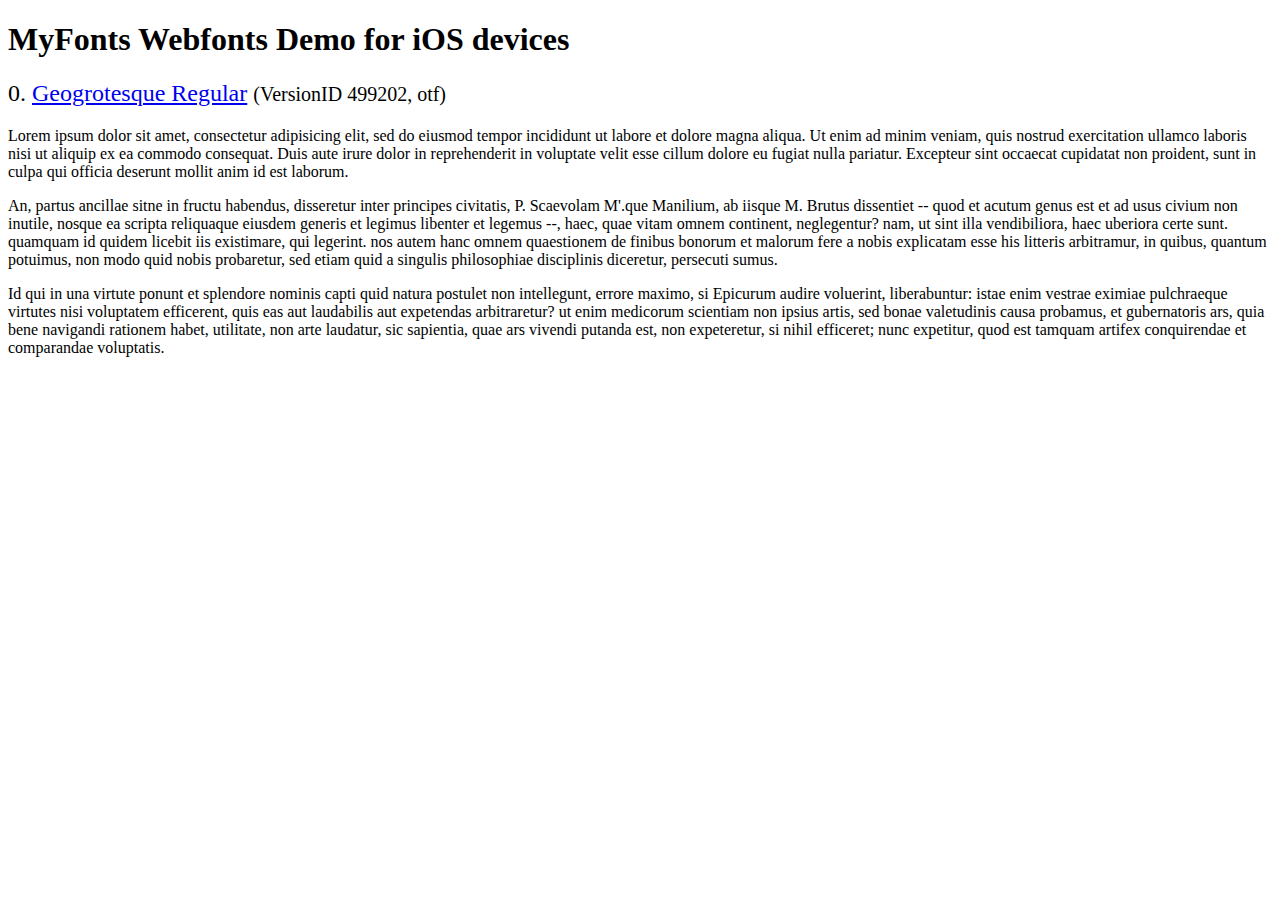
<file: fonts/webfonts/geo-regular/svg/svg_test.html>
<!DOCTYPE html>
<html>
<head>
<title>MyFonts Webfonts Demo for iOS devices</title>
<meta http-equiv="content-type" content="text/html; charset=utf-8" />

<style type="text/css" media="all">

	h2 {
		 font-weight:normal;
	}

		
	@font-face {
		font-family:"Geogrotesque-Regular";
		src:url("11014B_0.svg#Geogrotesque-Regular") format("svg");
	}
	
	.webfont_0 {
		font-family: Geogrotesque-Regular;
	}
		
</style>

</head>

<body>

<h1>MyFonts Webfonts Demo for iOS devices</h1>


<h2>0. <span class='webfont_0'><a href='http://new.myfonts.com/search/style::169901/'>Geogrotesque Regular</a></span>
<small>(VersionID 499202, otf)</small>
</h2>

<p class='webfont_0'>Lorem ipsum dolor sit amet, consectetur adipisicing elit, sed do eiusmod tempor incididunt ut labore et dolore magna aliqua. Ut enim ad minim veniam, quis nostrud exercitation ullamco laboris nisi ut aliquip ex ea commodo consequat. Duis aute irure dolor in reprehenderit in voluptate velit esse cillum dolore eu fugiat nulla pariatur. Excepteur sint occaecat cupidatat non proident, sunt in culpa qui officia deserunt mollit anim id est laborum.</p>

<p class='webfont_0'>An, partus ancillae sitne in fructu habendus, disseretur inter principes civitatis, P. Scaevolam M'.que Manilium, ab iisque M. Brutus dissentiet -- quod et acutum genus est et ad usus civium non inutile, nosque ea scripta reliquaque eiusdem generis et legimus libenter et legemus --, haec, quae vitam omnem continent, neglegentur? nam, ut sint illa vendibiliora, haec uberiora certe sunt. quamquam id quidem licebit iis existimare, qui legerint. nos autem hanc omnem quaestionem de finibus bonorum et malorum fere a nobis explicatam esse his litteris arbitramur, in quibus, quantum potuimus, non modo quid nobis probaretur, sed etiam quid a singulis philosophiae disciplinis diceretur, persecuti sumus.</p>

<p class='webfont_0'>Id qui in una virtute ponunt et splendore nominis capti quid natura postulet non intellegunt, errore maximo, si Epicurum audire voluerint, liberabuntur: istae enim vestrae eximiae pulchraeque virtutes nisi voluptatem efficerent, quis eas aut laudabilis aut expetendas arbitraretur? ut enim medicorum scientiam non ipsius artis, sed bonae valetudinis causa probamus, et gubernatoris ars, quia bene navigandi rationem habet, utilitate, non arte laudatur, sic sapientia, quae ars vivendi putanda est, non expeteretur, si nihil efficeret; nunc expetitur, quod est tamquam artifex conquirendae et comparandae voluptatis.</p>




</body>
</html>
</file>
<file: css/prettyPhoto.css>
/* ------------------------------------------------------------------------
	This you can edit.
------------------------------------------------------------------------- */

	/* ----------------------------------
		Default Theme
	----------------------------------- */

	div.pp_default .pp_top,
	div.pp_default .pp_top .pp_middle,
	div.pp_default .pp_top .pp_left,
	div.pp_default .pp_top .pp_right,
	div.pp_default .pp_bottom,
	div.pp_default .pp_bottom .pp_left,
	div.pp_default .pp_bottom .pp_middle,
	div.pp_default .pp_bottom .pp_right { height: 13px; }
	
	div.pp_default .pp_top .pp_left { background: url(../images/prettyPhoto/default/sprite.png) -78px -93px no-repeat; } /* Top left corner */
	div.pp_default .pp_top .pp_middle { background: url(../images/prettyPhoto/default/sprite_x.png) top left repeat-x; } /* Top pattern/color */
	div.pp_default .pp_top .pp_right { background: url(../images/prettyPhoto/default/sprite.png) -112px -93px no-repeat; } /* Top right corner */
	
	div.pp_default .pp_content .ppt { color: #f8f8f8; }
	div.pp_default .pp_content_container .pp_left { background: url(../images/prettyPhoto/default/sprite_y.png) -7px 0 repeat-y; padding-left: 13px; }
	div.pp_default .pp_content_container .pp_right { background: url(../images/prettyPhoto/default/sprite_y.png) top right repeat-y; padding-right: 13px; }
	div.pp_default .pp_content { background-color: #fff; } /* Content background */
	div.pp_default .pp_next:hover { background: url(../images/prettyPhoto/default/sprite_next.png) center right  no-repeat; cursor: pointer; } /* Next button */
	div.pp_default .pp_previous:hover { background: url(../images/prettyPhoto/default/sprite_prev.png) center left no-repeat; cursor: pointer; } /* Previous button */
	div.pp_default .pp_expand { background: url(../images/prettyPhoto/default/sprite.png) 0 -29px no-repeat; cursor: pointer; width: 28px; height: 28px; } /* Expand button */
	div.pp_default .pp_expand:hover { background: url(../images/prettyPhoto/default/sprite.png) 0 -56px no-repeat; cursor: pointer; } /* Expand button hover */
	div.pp_default .pp_contract { background: url(../images/prettyPhoto/default/sprite.png) 0 -84px no-repeat; cursor: pointer; width: 28px; height: 28px; } /* Contract button */
	div.pp_default .pp_contract:hover { background: url(../images/prettyPhoto/default/sprite.png) 0 -113px no-repeat; cursor: pointer; } /* Contract button hover */
	div.pp_default .pp_close { width: 30px; height: 30px; background: url(../images/prettyPhoto/default/sprite.png) 2px 1px no-repeat; cursor: pointer; } /* Close button */
	div.pp_default #pp_full_res .pp_inline { color: #000; } 
	div.pp_default .pp_gallery ul li a { background: url(../images/prettyPhoto/default/default_thumb.png) center center #f8f8f8; border:1px solid #aaa; }
	div.pp_default .pp_gallery ul li a:hover,
	div.pp_default .pp_gallery ul li.selected a { border-color: #fff; }
	div.pp_default .pp_social { margin-top: 7px; }

	div.pp_default .pp_gallery a.pp_arrow_previous,
	div.pp_default .pp_gallery a.pp_arrow_next { position: static; left: auto; }
	div.pp_default .pp_nav .pp_play,
	div.pp_default .pp_nav .pp_pause { background: url(../images/prettyPhoto/default/sprite.png) -51px 1px no-repeat; height:30px; width:30px; }
	div.pp_default .pp_nav .pp_pause { background-position: -51px -29px; }
	div.pp_default .pp_details { position: relative; }
	div.pp_default a.pp_arrow_previous,
	div.pp_default a.pp_arrow_next { background: url(../images/prettyPhoto/default/sprite.png) -31px -3px no-repeat; height: 20px; margin: 4px 0 0 0; width: 20px; }
	div.pp_default a.pp_arrow_next { left: 52px; background-position: -82px -3px; } /* The next arrow in the bottom nav */
	div.pp_default .pp_content_container .pp_details { margin-top: 5px; }
	div.pp_default .pp_nav { clear: none; height: 30px; width: 110px; position: relative; }
	div.pp_default .pp_nav .currentTextHolder{ font-family: Georgia; font-style: italic; color:#999; font-size: 11px; left: 75px; line-height: 25px; margin: 0; padding: 0 0 0 10px; position: absolute; top: 2px; }
	
	div.pp_default .pp_close:hover, div.pp_default .pp_nav .pp_play:hover, div.pp_default .pp_nav .pp_pause:hover, div.pp_default .pp_arrow_next:hover, div.pp_default .pp_arrow_previous:hover { opacity:0.7; }

	div.pp_default .pp_description{ font-size: 11px; font-weight: bold; line-height: 14px; margin: 5px 50px 5px 0; }

	div.pp_default .pp_bottom .pp_left { background: url(../images/prettyPhoto/default/sprite.png) -78px -127px no-repeat; } /* Bottom left corner */
	div.pp_default .pp_bottom .pp_middle { background: url(../images/prettyPhoto/default/sprite_x.png) bottom left repeat-x; } /* Bottom pattern/color */
	div.pp_default .pp_bottom .pp_right { background: url(../images/prettyPhoto/default/sprite.png) -112px -127px no-repeat; } /* Bottom right corner */

	div.pp_default .pp_loaderIcon { background: url(../images/prettyPhoto/default/loader.gif) center center no-repeat; } /* Loader icon */

	
	/* ----------------------------------
		Light Rounded Theme
	----------------------------------- */


	div.light_rounded .pp_top .pp_left { background: url(../images/prettyPhoto/light_rounded/sprite.png) -88px -53px no-repeat; } /* Top left corner */
	div.light_rounded .pp_top .pp_middle { background: #fff; } /* Top pattern/color */
	div.light_rounded .pp_top .pp_right { background: url(../images/prettyPhoto/light_rounded/sprite.png) -110px -53px no-repeat; } /* Top right corner */
	
	div.light_rounded .pp_content .ppt { color: #000; }
	div.light_rounded .pp_content_container .pp_left,
	div.light_rounded .pp_content_container .pp_right { background: #fff; }
	div.light_rounded .pp_content { background-color: #fff; } /* Content background */
	div.light_rounded .pp_next:hover { background: url(../images/prettyPhoto/light_rounded/btnNext.png) center right  no-repeat; cursor: pointer; } /* Next button */
	div.light_rounded .pp_previous:hover { background: url(../images/prettyPhoto/light_rounded/btnPrevious.png) center left no-repeat; cursor: pointer; } /* Previous button */
	div.light_rounded .pp_expand { background: url(../images/prettyPhoto/light_rounded/sprite.png) -31px -26px no-repeat; cursor: pointer; } /* Expand button */
	div.light_rounded .pp_expand:hover { background: url(../images/prettyPhoto/light_rounded/sprite.png) -31px -47px no-repeat; cursor: pointer; } /* Expand button hover */
	div.light_rounded .pp_contract { background: url(../images/prettyPhoto/light_rounded/sprite.png) 0 -26px no-repeat; cursor: pointer; } /* Contract button */
	div.light_rounded .pp_contract:hover { background: url(../images/prettyPhoto/light_rounded/sprite.png) 0 -47px no-repeat; cursor: pointer; } /* Contract button hover */
	div.light_rounded .pp_close { width: 75px; height: 22px; background: url(../images/prettyPhoto/light_rounded/sprite.png) -1px -1px no-repeat; cursor: pointer; } /* Close button */
	div.light_rounded .pp_details { position: relative; }
	div.light_rounded .pp_description { margin-right: 85px; }
	div.light_rounded #pp_full_res .pp_inline { color: #000; } 
	div.light_rounded .pp_gallery a.pp_arrow_previous,
	div.light_rounded .pp_gallery a.pp_arrow_next { margin-top: 12px !important; }
	div.light_rounded .pp_nav .pp_play { background: url(../images/prettyPhoto/light_rounded/sprite.png) -1px -100px no-repeat; height: 15px; width: 14px; }
	div.light_rounded .pp_nav .pp_pause { background: url(../images/prettyPhoto/light_rounded/sprite.png) -24px -100px no-repeat; height: 15px; width: 14px; }

	div.light_rounded .pp_arrow_previous { background: url(../images/prettyPhoto/light_rounded/sprite.png) 0 -71px no-repeat; } /* The previous arrow in the bottom nav */
		div.light_rounded .pp_arrow_previous.disabled { background-position: 0 -87px; cursor: default; }
	div.light_rounded .pp_arrow_next { background: url(../images/prettyPhoto/light_rounded/sprite.png) -22px -71px no-repeat; } /* The next arrow in the bottom nav */
		div.light_rounded .pp_arrow_next.disabled { background-position: -22px -87px; cursor: default; }

	div.light_rounded .pp_bottom .pp_left { background: url(../images/prettyPhoto/light_rounded/sprite.png) -88px -80px no-repeat; } /* Bottom left corner */
	div.light_rounded .pp_bottom .pp_middle { background: #fff; } /* Bottom pattern/color */
	div.light_rounded .pp_bottom .pp_right { background: url(../images/prettyPhoto/light_rounded/sprite.png) -110px -80px no-repeat; } /* Bottom right corner */

	div.light_rounded .pp_loaderIcon { background: url(../images/prettyPhoto/light_rounded/loader.gif) center center no-repeat; } /* Loader icon */
	
	/* ----------------------------------
		Dark Rounded Theme
	----------------------------------- */
	
	div.dark_rounded .pp_top .pp_left { background: url(../images/prettyPhoto/dark_rounded/sprite.png) -88px -53px no-repeat; } /* Top left corner */
	div.dark_rounded .pp_top .pp_middle { background: url(../images/prettyPhoto/dark_rounded/contentPattern.png) top left repeat; } /* Top pattern/color */
	div.dark_rounded .pp_top .pp_right { background: url(../images/prettyPhoto/dark_rounded/sprite.png) -110px -53px no-repeat; } /* Top right corner */
	
	div.dark_rounded .pp_content_container .pp_left { background: url(../images/prettyPhoto/dark_rounded/contentPattern.png) top left repeat-y; } /* Left Content background */
	div.dark_rounded .pp_content_container .pp_right { background: url(../images/prettyPhoto/dark_rounded/contentPattern.png) top right repeat-y; } /* Right Content background */
	div.dark_rounded .pp_content { background: url(../images/prettyPhoto/dark_rounded/contentPattern.png) top left repeat; } /* Content background */
	div.dark_rounded .pp_next:hover { background: url(../images/prettyPhoto/dark_rounded/btnNext.png) center right  no-repeat; cursor: pointer; } /* Next button */
	div.dark_rounded .pp_previous:hover { background: url(../images/prettyPhoto/dark_rounded/btnPrevious.png) center left no-repeat; cursor: pointer; } /* Previous button */
	div.dark_rounded .pp_expand { background: url(../images/prettyPhoto/dark_rounded/sprite.png) -31px -26px no-repeat; cursor: pointer; } /* Expand button */
	div.dark_rounded .pp_expand:hover { background: url(../images/prettyPhoto/dark_rounded/sprite.png) -31px -47px no-repeat; cursor: pointer; } /* Expand button hover */
	div.dark_rounded .pp_contract { background: url(../images/prettyPhoto/dark_rounded/sprite.png) 0 -26px no-repeat; cursor: pointer; } /* Contract button */
	div.dark_rounded .pp_contract:hover { background: url(../images/prettyPhoto/dark_rounded/sprite.png) 0 -47px no-repeat; cursor: pointer; } /* Contract button hover */
	div.dark_rounded .pp_close { width: 75px; height: 22px; background: url(../images/prettyPhoto/dark_rounded/sprite.png) -1px -1px no-repeat; cursor: pointer; } /* Close button */
	div.dark_rounded .pp_details { position: relative; }
	div.dark_rounded .pp_description { margin-right: 85px; }
	div.dark_rounded .currentTextHolder { color: #c4c4c4; }
	div.dark_rounded .pp_description { color: #fff; }
	div.dark_rounded #pp_full_res .pp_inline { color: #fff; }
	div.dark_rounded .pp_gallery a.pp_arrow_previous,
	div.dark_rounded .pp_gallery a.pp_arrow_next { margin-top: 12px !important; }
	div.dark_rounded .pp_nav .pp_play { background: url(../images/prettyPhoto/dark_rounded/sprite.png) -1px -100px no-repeat; height: 15px; width: 14px; }
	div.dark_rounded .pp_nav .pp_pause { background: url(../images/prettyPhoto/dark_rounded/sprite.png) -24px -100px no-repeat; height: 15px; width: 14px; }

	div.dark_rounded .pp_arrow_previous { background: url(../images/prettyPhoto/dark_rounded/sprite.png) 0 -71px no-repeat; } /* The previous arrow in the bottom nav */
		div.dark_rounded .pp_arrow_previous.disabled { background-position: 0 -87px; cursor: default; }
	div.dark_rounded .pp_arrow_next { background: url(../images/prettyPhoto/dark_rounded/sprite.png) -22px -71px no-repeat; } /* The next arrow in the bottom nav */
		div.dark_rounded .pp_arrow_next.disabled { background-position: -22px -87px; cursor: default; }

	div.dark_rounded .pp_bottom .pp_left { background: url(../images/prettyPhoto/dark_rounded/sprite.png) -88px -80px no-repeat; } /* Bottom left corner */
	div.dark_rounded .pp_bottom .pp_middle { background: url(../images/prettyPhoto/dark_rounded/contentPattern.png) top left repeat; } /* Bottom pattern/color */
	div.dark_rounded .pp_bottom .pp_right { background: url(../images/prettyPhoto/dark_rounded/sprite.png) -110px -80px no-repeat; } /* Bottom right corner */

	div.dark_rounded .pp_loaderIcon { background: url(../images/prettyPhoto/dark_rounded/loader.gif) center center no-repeat; } /* Loader icon */
	
	
	/* ----------------------------------
		Dark Square Theme
	----------------------------------- */
	
	div.dark_square .pp_left ,
	div.dark_square .pp_middle,
	div.dark_square .pp_right,
	div.dark_square .pp_content { background: #000; }
	
	div.dark_square .currentTextHolder { color: #c4c4c4; }
	div.dark_square .pp_description { color: #fff; }
	div.dark_square .pp_loaderIcon { background: url(../images/prettyPhoto/dark_square/loader.gif) center center no-repeat; } /* Loader icon */
	
	div.dark_square .pp_expand { background: url(../images/prettyPhoto/dark_square/sprite.png) -31px -26px no-repeat; cursor: pointer; } /* Expand button */
	div.dark_square .pp_expand:hover { background: url(../images/prettyPhoto/dark_square/sprite.png) -31px -47px no-repeat; cursor: pointer; } /* Expand button hover */
	div.dark_square .pp_contract { background: url(../images/prettyPhoto/dark_square/sprite.png) 0 -26px no-repeat; cursor: pointer; } /* Contract button */
	div.dark_square .pp_contract:hover { background: url(../images/prettyPhoto/dark_square/sprite.png) 0 -47px no-repeat; cursor: pointer; } /* Contract button hover */
	div.dark_square .pp_close { width: 75px; height: 22px; background: url(../images/prettyPhoto/dark_square/sprite.png) -1px -1px no-repeat; cursor: pointer; } /* Close button */
	div.dark_square .pp_details { position: relative; }
	div.dark_square .pp_description { margin: 0 85px 0 0; }
	div.dark_square #pp_full_res .pp_inline { color: #fff; }
	div.dark_square .pp_gallery a.pp_arrow_previous,
	div.dark_square .pp_gallery a.pp_arrow_next { margin-top: 12px !important; }
	div.dark_square .pp_nav { clear: none; }
	div.dark_square .pp_nav .pp_play { background: url(../images/prettyPhoto/dark_square/sprite.png) -1px -100px no-repeat; height: 15px; width: 14px; }
	div.dark_square .pp_nav .pp_pause { background: url(../images/prettyPhoto/dark_square/sprite.png) -24px -100px no-repeat; height: 15px; width: 14px; }
	
	div.dark_square .pp_arrow_previous { background: url(../images/prettyPhoto/dark_square/sprite.png) 0 -71px no-repeat; } /* The previous arrow in the bottom nav */
		div.dark_square .pp_arrow_previous.disabled { background-position: 0 -87px; cursor: default; }
	div.dark_square .pp_arrow_next { background: url(../images/prettyPhoto/dark_square/sprite.png) -22px -71px no-repeat; } /* The next arrow in the bottom nav */
		div.dark_square .pp_arrow_next.disabled { background-position: -22px -87px; cursor: default; }
	
	div.dark_square .pp_next:hover { background: url(../images/prettyPhoto/dark_square/btnNext.png) center right  no-repeat; cursor: pointer; } /* Next button */
	div.dark_square .pp_previous:hover { background: url(../images/prettyPhoto/dark_square/btnPrevious.png) center left no-repeat; cursor: pointer; } /* Previous button */


	/* ----------------------------------
		Light Square Theme
	----------------------------------- */
	
	div.light_square .pp_left ,
	div.light_square .pp_middle,
	div.light_square .pp_right,
	div.light_square .pp_content { background: #fff; }
	
	div.light_square .pp_content .ppt { color: #000; }
	div.light_square .pp_expand { background: url(../images/prettyPhoto/light_square/sprite.png) -31px -26px no-repeat; cursor: pointer; } /* Expand button */
	div.light_square .pp_expand:hover { background: url(../images/prettyPhoto/light_square/sprite.png) -31px -47px no-repeat; cursor: pointer; } /* Expand button hover */
	div.light_square .pp_contract { background: url(../images/prettyPhoto/light_square/sprite.png) 0 -26px no-repeat; cursor: pointer; } /* Contract button */
	div.light_square .pp_contract:hover { background: url(../images/prettyPhoto/light_square/sprite.png) 0 -47px no-repeat; cursor: pointer; } /* Contract button hover */
	div.light_square .pp_close { width: 75px; height: 22px; background: url(../images/prettyPhoto/light_square/sprite.png) -1px -1px no-repeat; cursor: pointer; } /* Close button */
	div.light_square .pp_details { position: relative; }
	div.light_square .pp_description { margin-right: 85px; }
	div.light_square #pp_full_res .pp_inline { color: #000; }
	div.light_square .pp_gallery a.pp_arrow_previous,
	div.light_square .pp_gallery a.pp_arrow_next { margin-top: 12px !important; }
	div.light_square .pp_nav .pp_play { background: url(../images/prettyPhoto/light_square/sprite.png) -1px -100px no-repeat; height: 15px; width: 14px; }
	div.light_square .pp_nav .pp_pause { background: url(../images/prettyPhoto/light_square/sprite.png) -24px -100px no-repeat; height: 15px; width: 14px; }
	
	div.light_square .pp_arrow_previous { background: url(../images/prettyPhoto/light_square/sprite.png) 0 -71px no-repeat; } /* The previous arrow in the bottom nav */
		div.light_square .pp_arrow_previous.disabled { background-position: 0 -87px; cursor: default; }
	div.light_square .pp_arrow_next { background: url(../images/prettyPhoto/light_square/sprite.png) -22px -71px no-repeat; } /* The next arrow in the bottom nav */
		div.light_square .pp_arrow_next.disabled { background-position: -22px -87px; cursor: default; }
	
	div.light_square .pp_next:hover { background: url(../images/prettyPhoto/light_square/btnNext.png) center right  no-repeat; cursor: pointer; } /* Next button */
	div.light_square .pp_previous:hover { background: url(../images/prettyPhoto/light_square/btnPrevious.png) center left no-repeat; cursor: pointer; } /* Previous button */
	
	div.light_square .pp_loaderIcon { background: url(../images/prettyPhoto/light_rounded/loader.gif) center center no-repeat; } /* Loader icon */


	/* ----------------------------------
		Facebook style Theme
	----------------------------------- */
	
	div.facebook .pp_top .pp_left { background: url(../images/prettyPhoto/facebook/sprite.png) -88px -53px no-repeat; } /* Top left corner */
	div.facebook .pp_top .pp_middle { background: url(../images/prettyPhoto/facebook/contentPatternTop.png) top left repeat-x; } /* Top pattern/color */
	div.facebook .pp_top .pp_right { background: url(../images/prettyPhoto/facebook/sprite.png) -110px -53px no-repeat; } /* Top right corner */
	
	div.facebook .pp_content .ppt { color: #000; }
	div.facebook .pp_content_container .pp_left { background: url(../images/prettyPhoto/facebook/contentPatternLeft.png) top left repeat-y; } /* Content background */
	div.facebook .pp_content_container .pp_right { background: url(../images/prettyPhoto/facebook/contentPatternRight.png) top right repeat-y; } /* Content background */
	div.facebook .pp_content { background: #fff; } /* Content background */
	div.facebook .pp_expand { background: url(../images/prettyPhoto/facebook/sprite.png) -31px -26px no-repeat; cursor: pointer; } /* Expand button */
	div.facebook .pp_expand:hover { background: url(../images/prettyPhoto/facebook/sprite.png) -31px -47px no-repeat; cursor: pointer; } /* Expand button hover */
	div.facebook .pp_contract { background: url(../images/prettyPhoto/facebook/sprite.png) 0 -26px no-repeat; cursor: pointer; } /* Contract button */
	div.facebook .pp_contract:hover { background: url(../images/prettyPhoto/facebook/sprite.png) 0 -47px no-repeat; cursor: pointer; } /* Contract button hover */
	div.facebook .pp_close { width: 22px; height: 22px; background: url(../images/prettyPhoto/facebook/sprite.png) -1px -1px no-repeat; cursor: pointer; } /* Close button */
	div.facebook .pp_details { position: relative; }
	div.facebook .pp_description { margin: 0 37px 0 0; }
	div.facebook #pp_full_res .pp_inline { color: #000; } 
	div.facebook .pp_loaderIcon { background: url(../images/prettyPhoto/facebook/loader.gif) center center no-repeat; } /* Loader icon */
	
	div.facebook .pp_arrow_previous { background: url(../images/prettyPhoto/facebook/sprite.png) 0 -71px no-repeat; height: 22px; margin-top: 0; width: 22px; } /* The previous arrow in the bottom nav */
		div.facebook .pp_arrow_previous.disabled { background-position: 0 -96px; cursor: default; }
	div.facebook .pp_arrow_next { background: url(../images/prettyPhoto/facebook/sprite.png) -32px -71px no-repeat; height: 22px; margin-top: 0; width: 22px; } /* The next arrow in the bottom nav */
		div.facebook .pp_arrow_next.disabled { background-position: -32px -96px; cursor: default; }
	div.facebook .pp_nav { margin-top: 0; }
	div.facebook .pp_nav p { font-size: 15px; padding: 0 3px 0 4px; }
	div.facebook .pp_nav .pp_play { background: url(../images/prettyPhoto/facebook/sprite.png) -1px -123px no-repeat; height: 22px; width: 22px; }
	div.facebook .pp_nav .pp_pause { background: url(../images/prettyPhoto/facebook/sprite.png) -32px -123px no-repeat; height: 22px; width: 22px; }
	
	div.facebook .pp_next:hover { background: url(../images/prettyPhoto/facebook/btnNext.png) center right no-repeat; cursor: pointer; } /* Next button */
	div.facebook .pp_previous:hover { background: url(../images/prettyPhoto/facebook/btnPrevious.png) center left no-repeat; cursor: pointer; } /* Previous button */
	
	div.facebook .pp_bottom .pp_left { background: url(../images/prettyPhoto/facebook/sprite.png) -88px -80px no-repeat; } /* Bottom left corner */
	div.facebook .pp_bottom .pp_middle { background: url(../images/prettyPhoto/facebook/contentPatternBottom.png) top left repeat-x; } /* Bottom pattern/color */
	div.facebook .pp_bottom .pp_right { background: url(../images/prettyPhoto/facebook/sprite.png) -110px -80px no-repeat; } /* Bottom right corner */


/* ------------------------------------------------------------------------
	DO NOT CHANGE
------------------------------------------------------------------------- */

	div.pp_pic_holder a:focus { outline:none; }

	div.pp_overlay {
		background: #000;
		display: none;
		left: 0;
		position: absolute;
		top: 0;
		width: 100%;
		z-index: 9500;
	}
	
	div.pp_pic_holder {
		display: none;
		position: absolute;
		width: 100px;
		z-index: 10000;
	}

		
		.pp_top {
			height: 20px;
			position: relative;
		}
			* html .pp_top { padding: 0 20px; }
		
			.pp_top .pp_left {
				height: 20px;
				left: 0;
				position: absolute;
				width: 20px;
			}
			.pp_top .pp_middle {
				height: 20px;
				left: 20px;
				position: absolute;
				right: 20px;
			}
				* html .pp_top .pp_middle {
					left: 0;
					position: static;
				}
			
			.pp_top .pp_right {
				height: 20px;
				left: auto;
				position: absolute;
				right: 0;
				top: 0;
				width: 20px;
			}
		
		.pp_content { height: 40px; min-width: 40px; }
		* html .pp_content { width: 40px; }
		
		.pp_fade { display: none; }
		
		.pp_content_container {
			position: relative;
			text-align: left;
			width: 100%;
		}
		
			.pp_content_container .pp_left { padding-left: 20px; }
			.pp_content_container .pp_right { padding-right: 20px; }
		
			.pp_content_container .pp_details {
				float: left;
				margin: 10px 0 2px 0;
			}
				.pp_description {
					display: none;
					margin: 0;
				}
				
				.pp_social { float: left; margin: 0; }
				.pp_social .facebook { float: left; margin-left: 5px; width: 55px; overflow: hidden; }
				.pp_social .twitter { float: left; }
				
				.pp_nav {
					clear: right;
					float: left;
					margin: 3px 10px 0 0;
				}
				
					.pp_nav p {
						float: left;
						margin: 2px 4px;
						white-space: nowrap;
					}
					
					.pp_nav .pp_play,
					.pp_nav .pp_pause {
						float: left;
						margin-right: 4px;
						text-indent: -10000px;
					}
				
					a.pp_arrow_previous,
					a.pp_arrow_next {
						display: block;
						float: left;
						height: 15px;
						margin-top: 3px;
						overflow: hidden;
						text-indent: -10000px;
						width: 14px;
					}
		
		.pp_hoverContainer {
			position: absolute;
			top: 0;
			width: 100%;
			z-index: 2000;
		}
		
		.pp_gallery {
			display: none;
			left: 50%;
			margin-top: -50px;
			position: absolute;
			z-index: 10000;
		}
		
			.pp_gallery div {
				float: left;
				overflow: hidden;
				position: relative;
			}
			
			.pp_gallery ul {
				float: left;
				height: 35px;
				margin: 0 0 0 5px;
				padding: 0;
				position: relative;
				white-space: nowrap;
			}
			
			.pp_gallery ul a {
				border: 1px #000 solid;
				border: 1px rgba(0,0,0,0.5) solid;
				display: block;
				float: left;
				height: 33px;
				overflow: hidden;
			}
			
			.pp_gallery ul a:hover,
			.pp_gallery li.selected a { border-color: #fff; }
			
			.pp_gallery ul a img { border: 0; }
			
			.pp_gallery li {
				display: block;
				float: left;
				margin: 0 5px 0 0;
				padding: 0;
			}
			
			.pp_gallery li.default a {
				background: url(../images/prettyPhoto/facebook/default_thumbnail.gif) 0 0 no-repeat;
				display: block;
				height: 33px;
				width: 50px;
			}
			
			.pp_gallery li.default a img { display: none; }
			
			.pp_gallery .pp_arrow_previous,
			.pp_gallery .pp_arrow_next {
				margin-top: 7px !important;
			}
		
		a.pp_next {
			background: url(../images/prettyPhoto/light_rounded/btnNext.png) 10000px 10000px no-repeat;
			display: block;
			float: right;
			height: 100%;
			text-indent: -10000px;
			width: 49%;
		}
			
		a.pp_previous {
			background: url(../images/prettyPhoto/light_rounded/btnNext.png) 10000px 10000px no-repeat;
			display: block;
			float: left;
			height: 100%;
			text-indent: -10000px;
			width: 49%;
		}
		
		a.pp_expand,
		a.pp_contract {
			cursor: pointer;
			display: none;
			height: 20px;	
			position: absolute;
			right: 30px;
			text-indent: -10000px;
			top: 10px;
			width: 20px;
			z-index: 20000;
		}
			
		a.pp_close {
			position: absolute; right: 0; top: 0; 
			display: block;
			line-height:22px;
			text-indent: -10000px;
		}
		
		.pp_bottom {
			height: 20px;
			position: relative;
		}
			* html .pp_bottom { padding: 0 20px; }
			
			.pp_bottom .pp_left {
				height: 20px;
				left: 0;
				position: absolute;
				width: 20px;
			}
			.pp_bottom .pp_middle {
				height: 20px;
				left: 20px;
				position: absolute;
				right: 20px;
			}
				* html .pp_bottom .pp_middle {
					left: 0;
					position: static;
				}
				
			.pp_bottom .pp_right {
				height: 20px;
				left: auto;
				position: absolute;
				right: 0;
				top: 0;
				width: 20px;
			}
		
		.pp_loaderIcon {
			display: block;
			height: 24px;
			left: 50%;
			margin: -12px 0 0 -12px;
			position: absolute;
			top: 50%;
			width: 24px;
		}
		
		#pp_full_res {
			line-height: 1 !important;
		}
		
			#pp_full_res .pp_inline {
				text-align: left;
			}
			
				#pp_full_res .pp_inline p { margin: 0 0 15px 0; }
	
		div.ppt {
			color: #fff;
			display: none;
			font-size: 17px;
			margin: 0 0 5px 15px;
			z-index: 9999;
		}
</file>
<file: css/style.css>
/* 
    Document   : ${name}
    Created on : ${date}, ${time}
    Author     : ${user}
    Description:
        Purpose of the stylesheet follows.
*/
 
/* html5doctor.com Reset Stylesheet
v1.6.1
Last Updated: 2010-09-17
Author: Richard Clark - http://richclarkdesign.com Twitter: @rich_clark
*/
@font-face {
    font-family: HelveticaNeueThin; /* Имя шрифта */
    src: url(../fonts/HelveticaNeueCyr-Thin.otf); /* Путь к файлу со шрифтом */
   }
   @font-face {
    font-family: HelveticaNeueL; /* Имя шрифта */
    src: url(../fonts/HelveticaNeueCyr-Light.otf); /* Путь к файлу со шрифтом */
   }
   
html,body,body div,span,object,iframe,h1,h2,h3,h4,h5,h6,p,blockquote,pre,abbr,address,cite,code,del,dfn,em,img,ins,kbd,q,samp,small,strong,sub,sup,var,b,i,dl,dt,dd,ol,ul,li,fieldset,form,label,legend,table,caption,tbody,tfoot,thead,tr,th,td,article,aside,canvas,details,figcaption,figure,footer,header,hgroup,menu,nav,section,summary,time,mark,audio,video{border:0;font-size:100%;vertical-align:baseline;margin:0;padding:0}article,aside,details,figcaption,figure,footer,header,hgroup,menu,nav,section{display:block}blockquote,q{quotes:none}blockquote:before,blockquote:after,q:before,q:after{content:none}ins{background-color:#ff9;color:#000;text-decoration:none}mark{background-color:#ff9;color:#000;font-style:italic;font-weight:700}del{text-decoration:line-through}abbr[title],dfn[title]{border-bottom:1px dotted;cursor:help}table{border-collapse:collapse;border-spacing:0}hr{display:block;height:1px;border:0;border-top:1px solid #ccc;margin:1em 0;padding:0}input,select{vertical-align:middle}
 
/* Minimal base styles
More Info: https://github.com/paulirish/html5-boilerplate/blob/362d0b7/css/style.css
*/
html{-ms-text-size-adjust:100%;-webkit-text-size-adjust:100%;overflow-y:scroll}
a:link{-webkit-tap-highlight-color:#FF5E99}
a:hover,a:active{outline:none}
a,a:active,a:visited{color:#607890}
a:hover{color:#036}
ul,ol{margin-left:2em}
ol{list-style-type:decimal}
nav ul,nav li{list-style:none;list-style-image:none;margin:0}
small{font-size:85%}
b,strong,th{font-weight:700}
td{vertical-align:top}
sub,sup{font-size:75%;line-height:0;position:relative}
sup{top:-.5em}
sub{bottom:-.25em}
pre{padding:15px;white-space:pre-wrap;word-wrap:break-word}
.ie6 legend,.ie7 legend{margin-left:-7px}
button,input,select,textarea{font-family:sans-serif;font-size:100%;margin:0;overflow:visible;vertical-align:baseline;width:auto}
textarea{overflow:auto;vertical-align:text-top}
label,input[type=button],input[type=submit],input[type=image],button{cursor:pointer}
input::-moz-focus-inner,button::-moz-focus-inner{border:0;padding:0}
input:invalid,textarea:invalid{-moz-box-shadow:0 0 5px red;-webkit-box-shadow:0 0 5px red;border-radius:1px;box-shadow:0 0 5px red}
.no-boxshadow input:invalid,.no-boxshadow textarea:invalid{background-color:#f0dddd}
.ie7 img{-ms-interpolation-mode:bicubic}
 
/* ------------------------- Backgrounds */
/*body {background:url("../images/im_bg.gif") left top repeat;}*/
 
/* ------------------------- Generic */
body {
    /*color:#ffffff;*/
}
.clear {clear:both;}
img { /* Needed for mobile */
    display:block;
    margin-left:auto;
    margin-right:auto;
    width:100%;
}
 
/* ------------------------- Typography */
strong {font-weight:bold;}
p {}
h1 {}
h2 {}
h3 {}
h4 {}
h5 {}
h6 {}
address {}
pre, code {font-family: monospace;}
 
/* Links */
a, a:visited, a:active {}
a:hover {}
 
/* ------------------------- Forms */
input {}
select {}
label {}
 
/* ------------------------- Lists */
 
/* ------------------------- Layout */
.page{
	background:url('../images/splash.jpg')no-repeat bottom center;
	background-size: 100%;
	
}
.page.about{
	background:url(../images/about-bg.png)no-repeat 0px 100px;
}
 .top{
	width:100%;
	height:90px;
	box-shadow:0px 0px 10px rgba(81,88,182,0.5);
background:#5881c2;
position:fixed;
left:0px;
top:0px;	
z-index:999;
 }
 .wrap{
	
	margin:0px auto;
	position:relative;
 }
 .navbar-nav{
	margin-top: 12px;
margin-left: 75px;
 }
 .navbar-default{
	background:transparent;
	border-color:transparent;
 }
 .navbar-default .navbar-nav>.active>a, .navbar-default .navbar-nav>.active>a:hover, .navbar-default .navbar-nav>.active>a:focus{
	color:#fff;
 }
 .navbar-default .navbar-nav>li>a{
	color:#fff;
	font-size:15px;
	font-family:'Arial', sans-serif;
 }
 .navbar-default .navbar-collapse, .navbar-default .navbar-form{
	background:#5881c2;
 }
.header-phone{
	display:inline-block;
	text-align:right;
	position:relative;
	float:right;
	margin-right:20px;
	font-size:18px;
	color:#fff;
	font-family: HelveticaNeueThin;
	position:relative;
	top:25px;
}
 .slider{
	position:relative;
	margin-top: 90px;
	height:660px;
 }
 /* Carousel base class */
.carousel {
  height: auto;
  margin-bottom: 60px;
  max-width:1200px;
  margin-left:auto;
  margin-right:auto;
  width:100%;
}
/* Since positioning the image, we need to help out the caption */
.carousel-caption {
  z-index: 10;
}

/* Declare heights because of positioning of img element */
.carousel .item {
  height: 660px;
  background-color: #777;
}
.carousel-inner > .item > img {
  position: absolute;
  top: 0;
  left: 0;
  min-width: 100%;
  height: 660px;
}
.carousel-caption {
position: absolute;
 left:0px; 
 
}
.carousel-caption h1{
	font-size:150px;
	color:#00327d;
	font-family: HelveticaNeueThin;
}
.carousel-caption p{
	color:#4b7de1;
	font-size:35px;
	font-family: HelveticaNeueThin;
}
.carousel-control.left{
	background:url(../images/arrow-left.png)no-repeat center center;
	
}
.carousel-control.right{
	background:url(../images/arrow-right.png)no-repeat center center;
	
}
.carousel:hover .carousel-control.left{
`	display:block;
}
/*content*/
section.wmu{
	background:#fff url(../images/shadow-wmu.png)no-repeat center bottom;
	padding-bottom:40px;
	padding-top:60px;
}
.wmu {
	margin-bottom:60px;
	position:relative;
}
.wmu:after{
	content:'';
	display:table;
	clear:both;
}
.wmu h2{
	color:#4780d4;
	font-size:30px;
	text-align:center;
	text-transform:uppercase;
	font-family: HelveticaNeueThin;
	margin-bottom:20px;
}
.wmu-item{
	padding-bottom:20px;
	position:relative;
}
.wmu-item.left{
	float:left;
	padding-right: 164px;
	background:url(../images/arrow-wmu.png)no-repeat 115px 0px;
}
.wmu-item.right{
	float:left;
}
.wmu-iwrap{
	float:left;
	width:117px;
	height:117px;
	overflow:hidden;
	border:3px solid #b9c8ff;
	border-radius:100%;
}
.wmu-iwrap:hover{
	border:3px solid #4b7de1;
}
.w-text{
	position:absolute;
	text-align:center;
	bottom:0px;
	width:215px;
	margin-left: -50px;
}
.w-text a{
display:block;
	text-decoration:none;
	color:#4881d4;
	font-size:14px;
	font-family:'Arial', sans-serif;
}
.plain{
	padding-bottom:120px;
}
.p-wrap {
margin-left: -35px;
margin-right: -35px;
}
.plain h2{
	color:#4780d4;
	font-size:30px;
	text-align:center;
	text-transform:uppercase;
	font-family: HelveticaNeueThin;
	margin-bottom:50px;
}
.p-item-block{
	float:left;
	width:270px;
	margin: 0px 35px 30px;
	box-shadow:0px 0px 10px rgba(81,88,182,0.5);
}
.p-item-sh{
	background:url(../images/mat-glass.png)no-repeat;
	/*box-shadow:0px 0px 10px rgba(81,88,182,0.5);*/
	min-height:417px;
}
.p-item-head{
	background:url(../images/s-shadow.png)no-repeat center bottom;
	padding-bottom:30px;
	padding-top:30px;
}
.p-item-head h3{
	color:#00327d;
	font-size:24px;
	text-transform:uppercase;
	text-align:center;
	font-family:'Arial', sans-serif;
}
.p-item-head p{
	color:#00327d;
	font-size:18px;
	text-align:center;
	font-family:'Arial', sans-serif;
}
.p-item-inner{
	color:#4b7de1;
	font-size:18px;
	padding-left:35px;
	padding-right:30px;
	
}
.p-item-inner ul {
	margin:0px;
	padding:0px;
	margin-left: 20px;
}
.p-item-inner ul li{
	line-height:20px;
	padding:10px 0px;
}
.p-item-f{
	width:270px;
	background:url(../images/p-item-f.png)no-repeat;
	border:3px solid #4b7de1;
	height:63px;
	color:#fff;
	text-align:center;
	font-size:18px;
	text-transform:uppercase;
	padding-top: 5px;
	font-family:'Arial', sans-serif;
	
}
.p-item-f span{
	line-height: 50px;
}
/* PLANS PAGE */
.plans-wrap{
	margin-top:90px;
	padding-top:30px;
}
.plans-wrap h2, .service-wrap h2{
	color:#4780d4;
	font-size:30px;
	text-align:center;
	text-transform:uppercase;
	font-family: HelveticaNeueThin;
	margin-bottom:50px;
	position:relative;
}
.plans-wrap h2:before, .service-wrap h2:before {  
    content: "";  
    display: block;  
    border-top: solid 2px #4780d4;  
    width: 100%;  
    height: 2px;  
    position: absolute;  
    top: 50%;  
    z-index: 1;  
}  
.plans-wrap h2 span,.service-wrap h2 span{
	background:#fff;
	display:inline-block;
	padding: 0 20px;  
    position: relative;  
    z-index: 5; 
}
.p-content{
	margin-top:20px;
	box-shadow:0px 0px 10px rgba(81,88,182,0.5);
	background:url(../images/big-glass.png)repeat-x bottom center;
	min-height:600px;
}
.p-row{
	margin-bottom:15px;
	box-shadow:0px 5px 5px rgba(81,88,182,0.2);
}
.p-row:after{
	content:'';
	display:table;
	clear:both;
}
.col-p-left{
	width:21.8%;
	float:left;
	box-shadow: 3px 5px 10px rgba(81,88,182,0.2);
	background:#fff;
}
.p-title{
	padding-left:30px;
	color:#4780d4;
	font-size:30px;
	padding-top: 10px;
}
.p-bottom{
	width:100%;
	background:url(../images/p-item-f.png)no-repeat;
	border:3px solid #4b7de1;
	height:63px;
	color:#fff;
	text-align:center;
	font-size:18px;
	text-transform:uppercase;
	padding-top: 5px;
	font-family:'Arial', sans-serif;
}
.p-bottom span{
	line-height: 50px;
}
.col-p-right{
	float:left;
	padding:30px 25px 0px;
	width:78%;
	color:#4b7de1;
	font-size:16px;
	font-family:'Arial', sans-serif;
}
.col-p-right ul{
	margin:20px 20px 0px;
	padding:0px;
}
.col-p-right ul li{
	padding:10px 0px;
}

/* SERVICE */
.service-wrap{
	padding-top:90px;
	margin-bottom:390px;
}
.service-wrap h2 {
padding: 0px 20px;
}
.s-bg{
	background:url(../images/left-glass-s.png)no-repeat left top;
	overflow:hidden;
	padding-top:30px;
	padding-bottom: 160px;
}
.s-left{
	float:left;
	width:300px;
	position:relative;
	
}
.s-left:before, .s-left:after{
	
}
.s-left ul{
	margin:0px;
	padding:0px;
	list-style:none;
}
.s-left ul li{
	
}
.bs-docs-sidebar {
    padding-left: 20px;
    margin-top: 20px;
    margin-bottom: 20px;
}

/* all links */
.bs-docs-sidebar .nav>li>a {
    color:#4780d4;
    border-left: 4px solid transparent;
    padding: 4px 20px;
    font-size: 18px;
    font-weight: 400;
}

/* nested links */
.bs-docs-sidebar .nav .nav>li>a {
    padding-top: 1px;
    padding-bottom: 1px;
    padding-left: 30px;
    font-size: 14px;
	color:#4780d4;
}

/* active & hover links */
.bs-docs-sidebar .nav>.active>a, 
.bs-docs-sidebar .nav>li>a:hover, 
.bs-docs-sidebar .nav>li>a:focus {
    color:#4780d4;                
    text-decoration: none;          
    background-color: transparent;  
    border-left-color: #4b7de1; 
}
/* all active links */
.bs-docs-sidebar .nav>.active>a, 
.bs-docs-sidebar .nav>.active:hover>a,
.bs-docs-sidebar .nav>.active:focus>a {
 
}
/* nested active links */
.bs-docs-sidebar .nav .nav>.active>a, 
.bs-docs-sidebar .nav .nav>.active:hover>a,
.bs-docs-sidebar .nav .nav>.active:focus>a {
    
}

/* hide inactive nested list */
.bs-docs-sidebar .nav ul.nav {
    display: none;  
margin-left:20px;	
}
/* show active nested list */
.bs-docs-sidebar .nav>.active>ul.nav {
    display: block;           
}
.s-right{
	padding:0px 25px;
	width:68.7%;
	float:left;
}
.scroll-content{
	overflow-y:hidden;
	height:600px;
	padding-bottom:30px;
	color:#4780d4;
}
.scroll-content h3{
	text-align:center;
	color:#4780d4;
	font-size:24px;
	text-transform:uppercase;
	margin-bottom:20px;
}
.scroll-content h4{
	color:#4780d4;
	font-size:21px;
	padding-left:20px;
	margin-bottom:20px;
	margin-top:20px;
}
.cat{
	height:200px;
	text-align:center;
}
.cat-box{
	display:inline-block;
	margin:0px 20px;
	width:130px;
	vertical-align:top;
}
.cat-name{
	padding:0px 5px;
}
.cat-name a{
	color:#4780d4;
	font-size:18px;
	font-family:'Arial', sans-serif;
}
/* ABOUT US */
.about-wrap{
	padding-top:90px;
	
}
.about-wrap h2{
	color:#4780d4;
	font-size:30px;
	text-align:center;
	text-transform:uppercase;
	font-family: HelveticaNeueThin;
	margin-bottom:50px;
	position:relative;
	margin-top:30px;
}
.about-wrap h2:before {  
    content: "";  
    display: block;  
    border-top: solid 2px #4780d4;  
    width: 100%;  
    height: 2px;  
    position: absolute;  
    top: 50%;  
    z-index: 1;  
}  
.about-wrap h2 span{
	background:#fff;
	display:inline-block;
	padding: 0 20px;  
    position: relative;  
    z-index: 5; 
}
.a-glass{
	height:390px;
	overflow-y:hidden;
	background:url(../images/about-glass.png)no-repeat;
	margin-bottom:290px;
	box-shadow: 0px 0px 10px rgba(81,88,182,0.5);
	padding:30px;
}
.a-inner{
	height:350px;
	padding-bottom:30px;
}
.a-glass h4{
	color:#4780d4;
	font-size:24px;
	font-family:'Arial', sans-serif;
	margin-bottom:25px;
	padding-left:50px;
}
.a-glass p{
	color:#4780d4;
	font-size:16px;
	font-family:'Arial', sans-serif;
	margin-bottom:25px;
}
.p-carousel{
	background:#e0e8f5;
}
.carousel-item{
	
}
#p-carousel{
	height:auto;
}
#p-carousel .item{
	height:auto;
}
.clients-link{
	float:left;
	width:18.75%;
}
.carousel-wrap{
	float:right;
	width:68%;
}
.c-shadow-block{
	height: 80px;
	background:url(../images/slider-shadow.png)no-repeat center bottom;
	padding-bottom:5px;
	overflow: hidden;
	box-sizing: border-box;
}
.c-block{
	height:60px;
	overflow: hidden;
}
.c-block .clients-link a{line-height:60px;}
.clients-link a{
	color:#4b7de1;
	font-size:30px;
	text-transform:uppercase;
	font-family: HelveticaNeueThin;
	line-height:80px;
}
/* PORTFOLIO */
.port-item{
	/*background:url(../images/portfolio-bg.png)no-repeat;*/
	max-width:270px;
	max-height:270px;
	overflow:hidden;
	position:relative;
	margin-bottom:15px;
	margin-top:15px;
	box-shadow:3px 3px 5px rgba(81,88,182,0.3);
}
.port-image{
	box-shadow:3px 3px 5px rgba(81,88,182,0.5);
	position:relative;
	overflow:hidden;
}
.port-overlay{
	position:absolute;
	height:100%;
	width:100%;
	left:0px;
	top:100%;
	text-align:center;
	font-family:'Arial', sans-serif;
	padding-top:50px;
	background:rgba(255,255,255,0.7);
	-webkit-transition: all .3s ease-in-out;
  -moz-transition: all .3s ease-in-out;
  -o-transition: all .3s ease-in-out;
  transition: all .3s ease-in-out;
}

.portname{
	min-height:125px;
}
.port-overlay h3{
	color:#497de2;
	font-size:40px;
}
.port-overlay a{
	text-decoration:none;
	font-size:14px;
	color:#497de2;
	margin-bottom:20px;
}
.port-overlay p{
	font-size:18px;
	color:#497de2;
	margin-top:20px;
}
.port-item:hover .port-overlay{
	top:0px;
	
}
.port-item:hover .port-image img.blur{
	filter: blur(3px); 
	-webkit-filter: blur(3px); 
	-moz-filter: blur(3px);
	-o-filter: blur(3px); 
	-ms-filter: blur(3px);
	filter:progid:DXImageTransform.Microsoft.Blur(PixelRadius='3');
	-webkit-transition: all .3s ease-in-out;
  -moz-transition: all .3s ease-in-out;
  -o-transition: all .3s ease-in-out;
  transition: all .3s ease-in-out;
}

/* Reign with us */
.rwu-section{
	margin-bottom:30px;
	overflow:hidden;
}
.rwu-arrow-left{
	background:url(../images/rwu-arrow.png)no-repeat 0px 0px;
	padding:0px 80px;
	overflow: hidden;
}
.rmu-item{
	float:left;
	padding-bottom:30px;
	position:relative;
}
.rmu-item .w-text{
	bottom: 10px;
}
.rmu-item.left{
	margin-right:30px;
}
.rmu-item.right{
	float:right;
}
.rwu-glass{
	background:url(../images/rwu-glass.png)no-repeat bottom;
	background-size:cover;
	margin-bottom:30px;
	box-shadow: 0px 0px 10px rgba(81,88,182,0.5);
	padding:30px;
}
.rwu-inner-inner{
	
}
.rwu-inner h4{
	color:#4780d4;
	font-size:24px;
	font-family:'Arial', sans-serif;
	
}
.rwu-inner p{
	color:#4780d4;
	font-size:14px;
	font-family:'Arial', sans-serif;
	margin-bottom:25px;
	line-height:16px;
}

.bottom{
	height:380px;
	background-image: -moz-linear-gradient(top, #517cbf, #87a5d7);
background-image: -webkit-gradient(linear, left top, left bottom, color-stop(0.00, #517cbf), color-stop(1.0, #87a5d7));
}
.footer{
	overflow:hidden;
}
.f-head{
	border-bottom:2px solid #fafbfd;
	padding-top:30px;
}
.f-head h3{
	font-size:30px;
	text-align:center;
	text-transform:uppercase;
	color:#fff;
	margin-bottom:10px;
	font-family: HelveticaNeueThin;
}
.col-c{
	padding-top:20px;
}
.form-c input[type="text"]{
	border:0px;
	display:block;
	height:20px;
	background:#d8e2f1;
	border-radius:0px;
	margin-bottom:5px;
	color:#4881d5;
	padding-left:15px;
	box-shadow:0px 0px 10px rgba(81,88,182,0.5);
	width:240px;
	font-family: HelveticaNeueL;
}
.btn-contact{
	float:right;
	margin-left:15px;
	padding:15px 20px;
	color:#fff;
	text-transform:uppercase;
	font-size:24px;
	width:105px;
	white-space: normal;
	height:70px;
	line-height:20px;
	box-shadow:0px 0px 10px rgba(81,88,182,0.5);
	border-radius:0px;
	background:#537dc0;
	font-family: HelveticaNeueThin;
}
.form-c textarea{
	min-height:120px;
	border:0px;
	background:#d8e2f1;
	border-radius:0px;
	margin-bottom:5px;
	color:#4881d5;
	padding-left:15px;
	box-shadow:0px 0px 10px rgba(81,88,182,0.5);
	width:360px;
	font-family: HelveticaNeueL;
}
.form-c ::-webkit-input-placeholder {
   color:#4881d5;
}

.form-c :-moz-placeholder { /* Firefox 18- */
   color:#4881d5;  
}

.form-c ::-moz-placeholder {  /* Firefox 19+ */
   color:#4881d5; 
}

.form-c :-ms-input-placeholder {  
   color:#4881d5; 
}
.c-address{
	text-align:right;
	padding-top: 45px;
}
.c-address a{
	color:#fff;
	font-size:18px;
	font-family: HelveticaNeueL;
	margin-bottom:10px;
	display: block;
}
.c-address p{
	color:#fff;
	font-size:18px;
	font-family: HelveticaNeueL;
}
.social{
	margin:30px 0px 0px;
	padding:0px;
	list-style:none;
}
.social li{
	display:inline-block;
}
.copy{
	text-align:center;
	color:#fff;
	font-size:12px;
	font-family:'Arial', sans-serif;
	clear:both;
	padding-top:45px;
}
/* ------------------------- Popups */
 
/* ------------------------- Media Queries */
 
/* ---------------------------------------------------------------------------- */
/* MEDIA QUERIES -------------------------------------------------------------- */
/* ---------------------------------------------------------------------------- */
 
/**
 * Print styles.
 *
 * Inlined to avoid required HTTP connection: www.phpied.com/delay-loading-your-print-css/
 */
@media print {
  * { background: transparent !important; color: black !important; text-shadow: none !important; filter:none !important;
  -ms-filter: none !important; } /* Black prints faster: sanbeiji.com/archives/953 */
  a, a:visited { color: #444 !important; text-decoration: underline; }
  a[href]:after { content: " (" attr(href) ")"; }
  abbr[title]:after { content: " (" attr(title) ")"; }
  .ir a:after, a[href^="javascript:"]:after, a[href^="#"]:after { content: ""; }  /* Don't show links for images, or javascript/internal links */
  pre, blockquote { border: 1px solid #999; page-break-inside: avoid; }
  thead { display: table-header-group; } /* css-discuss.incutio.com/wiki/Printing_Tables */
  tr, img { page-break-inside: avoid; }
  img { max-width: 100% !important; }
  @page { margin: 0.5cm; }
  p, h2, h3 { orphans: 3; widows: 3; }
  h2, h3{ page-break-after: avoid; }
}
@media (min-width: 768px){
.navbar-toggle {
display: none;
}

}
@media (min-width: 992px){
.wrap{
	width:768px;
	}
	
}
 @media (min-width: 1200px){
	.wrap{
	width:960px;
	}
	.navbar-collapse.collapse{
		display:block!important;
	}
	
 }
 
/* Smartphones (portrait) ----------- */
@media only screen 
and (max-width : 320px) {
    /* Styles */
 .top{height:auto;}
  .p-wrap{margin-left: 0px;margin-right:0px;}
 .carousel-caption h1{font-size: 60px;}
 .carousel-caption p{font-size: 18px;}
 .wmu-item.left, .wmu-item.right{
		width: 100%;
text-align: center;
background:none;
padding-right: 64px;
margin-bottom: 30px;
	}
	.wmu-iwrap{
		float:none;
		display:inline-block;
	}
.w-text{margin-left:0px;}

 .p-item-block{margin-left:auto;margin-right:auto;float:none;}
 .col-p-left{float:none;margin-left:auto;margin-right:auto;width:210px;}
 .col-p-right{float:none;margin-left:auto;margin-right:auto;}
 .bottom{height:auto;}
 .navbar-header{float:left}
 .s-bg{background:none;}
 .rwu-arrow-left{
	background:none;
 }
 .rmu-item.right{
	float:left;
 }
 .rmu-item.left {
margin-right: 0px;
float:left;
}
}

 
/* Smartphones (landscape) ----------- */
@media only screen 
and (min-width : 321px)
and (max-width : 480px) {
    /* Styles */
	.navbar-header{float:left}
  .top{height:auto;}
  .wrap{width:100%;}
   .p-wrap{margin-left: 0px;margin-right:0px;}
  .wmu-item.left, .wmu-item.right{
		width: 100%;
text-align: center;
background:none;
padding-right: 64px;
margin-bottom: 30px;
	}
	.wmu-iwrap{
		float:none;
		display:inline-block;
	}
.w-text{margin-left: -25px;}
.carousel-caption h1 {font-size: 60px;}
   .carousel-caption p {font-size: 18px;}
    .p-item-block{margin-left:auto;margin-right:auto;float:none;}
	.col-p-left{float:none;margin-left:auto;margin-right:auto;width:210px;}
 .col-p-right{float:none;margin-left:auto;margin-right:auto;}
	.bottom{height:auto;}
	.s-left{float:none;margin-left:auto;margin-right:auto;margin-bottom:20px;}
	.s-bg{background:none;}
	 .rwu-arrow-left{
	background:none;
	padding:0px;
 }
 .rmu-item.right{
	float:left;
 }
 .rmu-item.left {
margin-right: 10px;
float:left;
}
	.rmu-item .w-text{
		margin-left: -50px;
	}
}
 
/* iPads (portrait) ----------- */
@media only screen 
and (min-width : 481px)
and (max-width : 768px) {
    /* Styles */
.s-left{float:none;margin-left:auto;margin-right:auto;margin-bottom:20px;}
 .wmu-item.left, .wmu-item.right{
		width: 50%;
text-align: center;
background:none;
padding-right: 164px;
margin-bottom: 30px;
	}
	.wmu-iwrap{
		float:none;
		display:inline-block;
	}
	.col-p-left{float:none;margin-left:auto;margin-right:auto;width:210px;}
 .col-p-right{float:none;margin-left:auto;margin-right:auto;}
.w-text{margin-left:0px;}
.p-wrap{margin-left: 0px;margin-right:0px;}
.carousel-caption h1{font-size: 60px;}
 .carousel-caption p{font-size: 18px;}
 .p-item-block{margin-left:auto;margin-right:auto;float:none;}
 .bottom{height:auto;}
 .s-right{width:100%;}
 .s-bg{background:none;}
  .rwu-arrow-left{
	background:none;
	padding:0px;
 }
 .rmu-item.right{
	float:left;
 }
 .rmu-item.left {
margin-right: 10px;
float:left;
}
	.rmu-item .w-text{
		margin-left: -50px;
	}
	.rwu-glass{
		background:rgba(227,234,249,0.5);
	}
 
 
}

 
/* iPads (landscape) ----------- */
@media only screen 
and (min-width : 769px) 
and (max-width : 1024px) {
    /* Styles */
 .collapse {
display: none;
}
.navbar-toggle {
display: block;
}
	.navbar-header{float:none;}
	.s-right{width:100%;}
	.s-bg{background:none;}
	.rwu-arrow-left{background:none;padding:0px;}
}
 
/* Larger screens ----------- */
@media only screen 
and (min-width : 1024px) {
    /* Styles */
 	.navbar-header{float:left}
}
</file>
